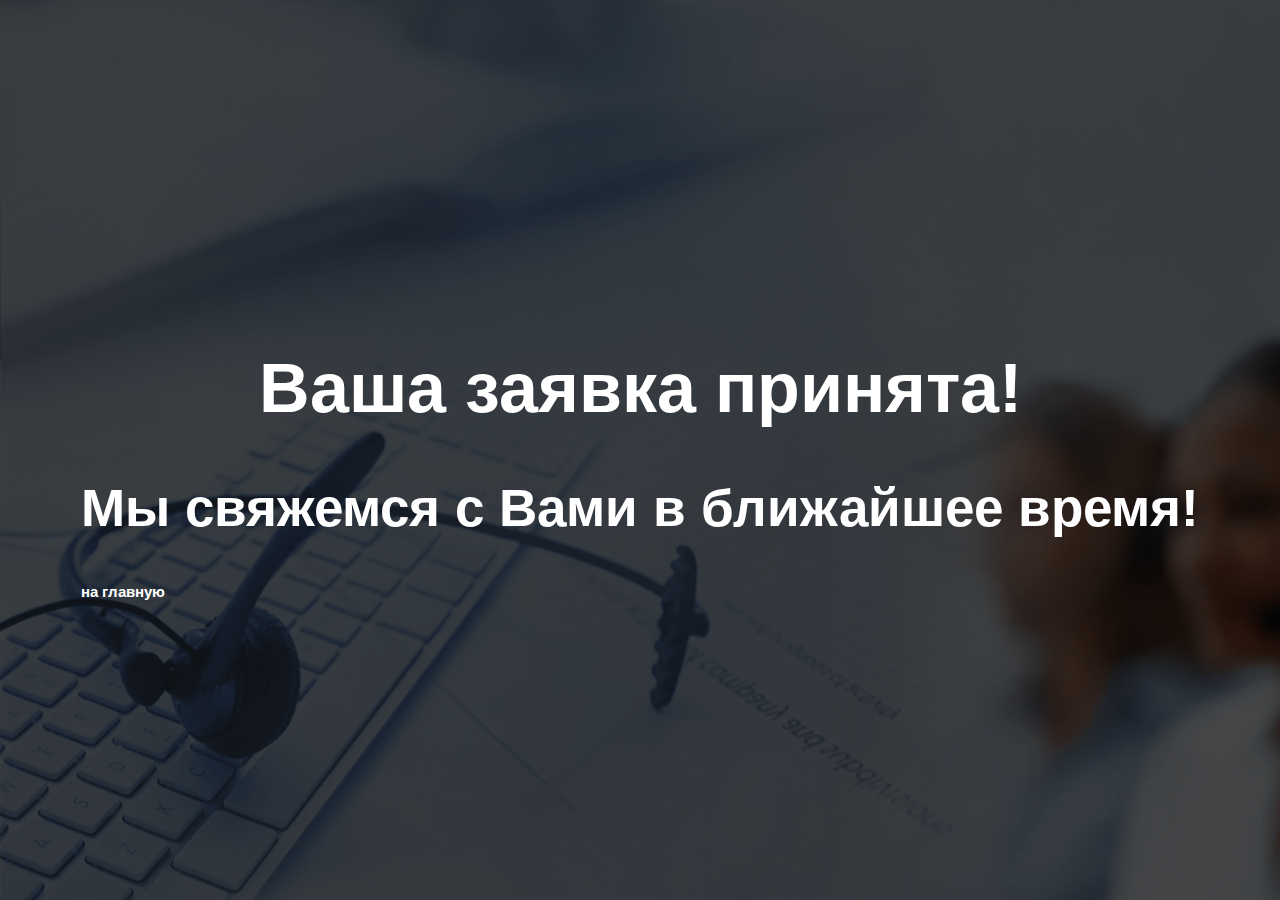
<file: thankyou.html>
<!DOCTYPE html>
<html lang="ru">
  <head>
    <meta charset="UTF-8">
    <meta name="viewport" content="width=device-width, initial-scale=1, shrink-to-fit=no">
    <title>Thankyou		</title>
    <link rel="stylesheet" href="https://use.fontawesome.com/releases/v5.1.0/css/all.css" integrity="sha384-lKuwvrZot6UHsBSfcMvOkWwlCMgc0TaWr+30HWe3a4ltaBwTZhyTEggF5tJv8tbt" crossorigin="anonymous">
    <link href="https://fonts.googleapis.com/css?family=Arimo:400,700&amp;amp;subset=cyrillic-ext" rel="stylesheet">
    <link rel="stylesheet" href="css/main.css">
    <link rel="shortcut icon" href="img/favicon.png" type="image/x-icon">
  </head>
  <body>
    <section class="page__block">
      <div class="page__block--text">
        <h1>Ваша заявка принята!</h1>
        <h2>Мы свяжемся с Вами в ближайшее время!</h2><a href="index.html">на главную</a>
      </div>
    </section>
    <script src="libs/jquery/jquery-3.0.0.min.js"></script>
  </body>
</html>
</file>
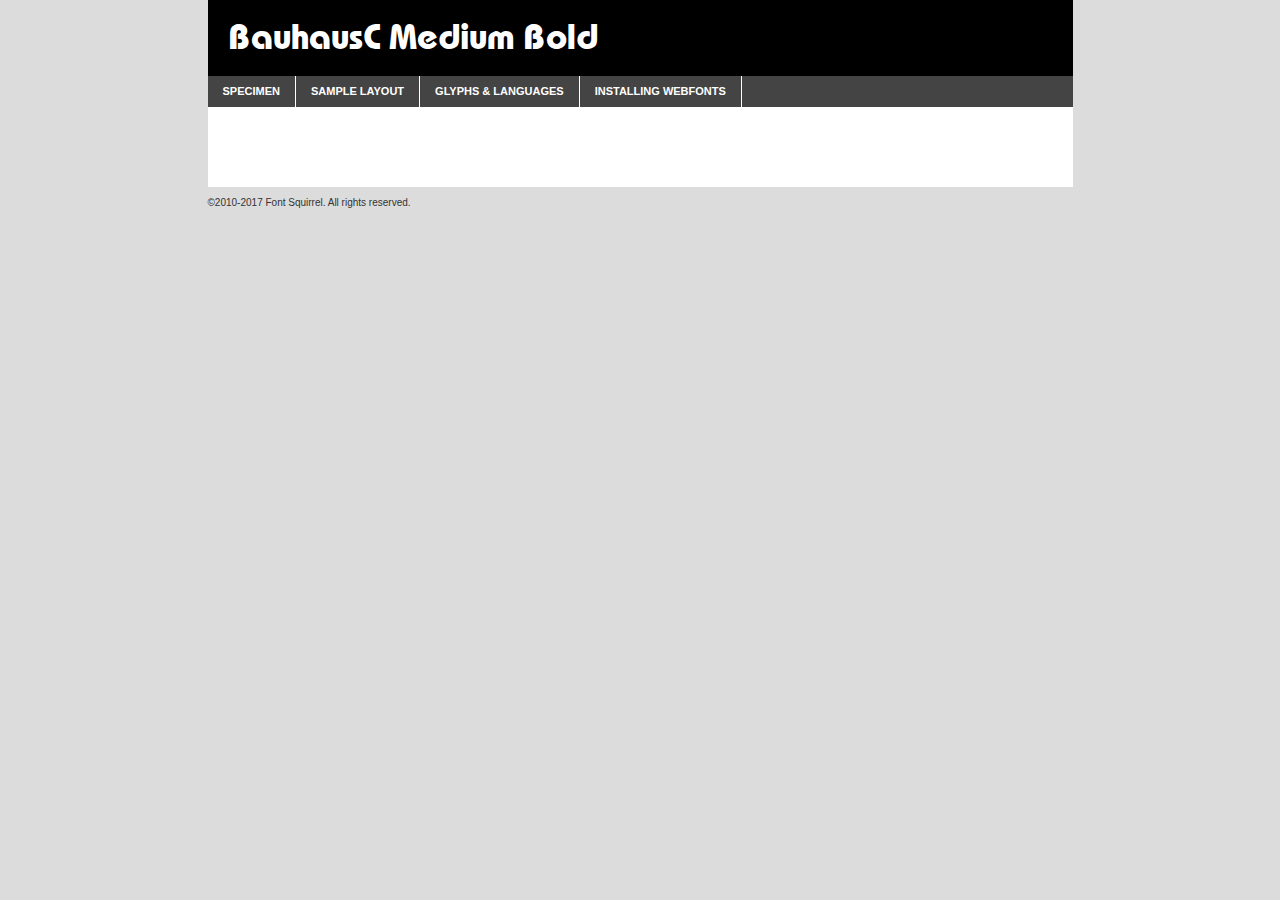
<file: font/BauhausC/bauhausc-medium-bold_6308-demo.html>
<!DOCTYPE html PUBLIC "-//W3C//DTD XHTML 1.0 Transitional//EN"
	"http://www.w3.org/TR/xhtml1/DTD/xhtml1-transitional.dtd">

<html xmlns="http://www.w3.org/1999/xhtml" xml:lang="en" lang="en">
<head>
	<meta http-equiv="Content-Type" content="text/html; charset=utf-8" />
	<script src="http://ajax.googleapis.com/ajax/libs/jquery/1.7.2/jquery.min.js" type="text/javascript" charset="utf-8"></script>
	<script type="text/javascript">
	(function($){$.fn.easyTabs=function(option){var param=jQuery.extend({fadeSpeed:"fast",defaultContent:1,activeClass:'active'},option);$(this).each(function(){var thisId="#"+this.id;if(param.defaultContent==''){param.defaultContent=1;}
	if(typeof param.defaultContent=="number")
	{var defaultTab=$(thisId+" .tabs li:eq("+(param.defaultContent-1)+") a").attr('href').substr(1);}else{var defaultTab=param.defaultContent;}
	$(thisId+" .tabs li a").each(function(){var tabToHide=$(this).attr('href').substr(1);$("#"+tabToHide).addClass('easytabs-tab-content');});hideAll();changeContent(defaultTab);function hideAll(){$(thisId+" .easytabs-tab-content").hide();}
	function changeContent(tabId){hideAll();$(thisId+" .tabs li").removeClass(param.activeClass);$(thisId+" .tabs li a[href=#"+tabId+"]").closest('li').addClass(param.activeClass);if(param.fadeSpeed!="none")
	{$(thisId+" #"+tabId).fadeIn(param.fadeSpeed);}else{$(thisId+" #"+tabId).show();}}
	$(thisId+" .tabs li").click(function(){var tabId=$(this).find('a').attr('href').substr(1);changeContent(tabId);return false;});});}})(jQuery);
	</script>
	<link rel="stylesheet" href="specimen_files/specimen_stylesheet.css" type="text/css" charset="utf-8" />
	<link rel="stylesheet" href="stylesheet.css" type="text/css" charset="utf-8" />

	<style type="text/css">
					body{
				font-family: 'bauhausc_mediumbold';
							}
		</style>

	<title>BauhausC Medium Bold Specimen</title>
	
	
	<script type="text/javascript" charset="utf-8">
		$(document).ready(function() {
			$('#container').easyTabs({defaultContent:1});
		});
	</script>
</head>

<body>
<div id="container">
	<div id="header">
		BauhausC Medium Bold	</div>
	<ul class="tabs">
		<li><a href="#specimen">Specimen</a></li>
		<li><a href="#layout">Sample Layout</a></li>
				<li><a href="#glyphs">Glyphs &amp; Languages</a></li>
		<li><a href="#installing">Installing Webfonts</a></li>
		
	</ul>
	
	<div id="main_content">

		
			<div id="specimen">
		
				<div class="section">
					<div class="grid12 firstcol">
						<div class="huge">AaBb</div>
					</div>
				</div>
		
				<div class="section">
					<div class="glyph_range">A&#x200B;B&#x200b;C&#x200b;D&#x200b;E&#x200b;F&#x200b;G&#x200b;H&#x200b;I&#x200b;J&#x200b;K&#x200b;L&#x200b;M&#x200b;N&#x200b;O&#x200b;P&#x200b;Q&#x200b;R&#x200b;S&#x200b;T&#x200b;U&#x200b;V&#x200b;W&#x200b;X&#x200b;Y&#x200b;Z&#x200b;a&#x200b;b&#x200b;c&#x200b;d&#x200b;e&#x200b;f&#x200b;g&#x200b;h&#x200b;i&#x200b;j&#x200b;k&#x200b;l&#x200b;m&#x200b;n&#x200b;o&#x200b;p&#x200b;q&#x200b;r&#x200b;s&#x200b;t&#x200b;u&#x200b;v&#x200b;w&#x200b;x&#x200b;y&#x200b;z&#x200b;1&#x200b;2&#x200b;3&#x200b;4&#x200b;5&#x200b;6&#x200b;7&#x200b;8&#x200b;9&#x200b;0&#x200b;&amp;&#x200b;.&#x200b;,&#x200b;?&#x200b;!&#x200b;&#64;&#x200b;(&#x200b;)&#x200b;#&#x200b;$&#x200b;%&#x200b;*&#x200b;+&#x200b;-&#x200b;=&#x200b;:&#x200b;;</div>
				</div>
				<div class="section">
					<div class="grid12 firstcol">
						<table class="sample_table">
							<tr><td>10</td><td class="size10">abcdefghijklmnopqrstuvwxyzABCDEFGHIJKLMNOPQRSTUVWXYZ0123456789abcdefghijklmnopqrstuvwxyzABCDEFGHIJKLMNOPQRSTUVWXYZ0123456789abcdefghijklmnopqrstuvwxyzABCDEFGHIJKLMNOPQRSTUVWXYZ</td></tr>
							<tr><td>11</td><td class="size11">abcdefghijklmnopqrstuvwxyzABCDEFGHIJKLMNOPQRSTUVWXYZ0123456789abcdefghijklmnopqrstuvwxyzABCDEFGHIJKLMNOPQRSTUVWXYZ0123456789abcdefghijklmnopqrstuvwxyzABCDEFGHIJKLMNOPQRSTUVWXYZ</td></tr>
							<tr><td>12</td><td class="size12">abcdefghijklmnopqrstuvwxyzABCDEFGHIJKLMNOPQRSTUVWXYZ0123456789abcdefghijklmnopqrstuvwxyzABCDEFGHIJKLMNOPQRSTUVWXYZ0123456789abcdefghijklmnopqrstuvwxyzABCDEFGHIJKLMNOPQRSTUVWXYZ</td></tr>
							<tr><td>13</td><td class="size13">abcdefghijklmnopqrstuvwxyzABCDEFGHIJKLMNOPQRSTUVWXYZ0123456789abcdefghijklmnopqrstuvwxyzABCDEFGHIJKLMNOPQRSTUVWXYZ0123456789abcdefghijklmnopqrstuvwxyzABCDEFGHIJKLMNOPQRSTUVWXYZ</td></tr>
							<tr><td>14</td><td class="size14">abcdefghijklmnopqrstuvwxyzABCDEFGHIJKLMNOPQRSTUVWXYZ0123456789abcdefghijklmnopqrstuvwxyzABCDEFGHIJKLMNOPQRSTUVWXYZ0123456789abcdefghijklmnopqrstuvwxyzABCDEFGHIJKLMNOPQRSTUVWXYZ</td></tr>
							<tr><td>16</td><td class="size16">abcdefghijklmnopqrstuvwxyzABCDEFGHIJKLMNOPQRSTUVWXYZ0123456789abcdefghijklmnopqrstuvwxyzABCDEFGHIJKLMNOPQRSTUVWXYZ</td></tr>
							<tr><td>18</td><td class="size18">abcdefghijklmnopqrstuvwxyzABCDEFGHIJKLMNOPQRSTUVWXYZ0123456789abcdefghijklmnopqrstuvwxyzABCDEFGHIJKLMNOPQRSTUVWXYZ</td></tr>
							<tr><td>20</td><td class="size20">abcdefghijklmnopqrstuvwxyzABCDEFGHIJKLMNOPQRSTUVWXYZ0123456789abcdefghijklmnopqrstuvwxyzABCDEFGHIJKLMNOPQRSTUVWXYZ</td></tr>
							<tr><td>24</td><td class="size24">abcdefghijklmnopqrstuvwxyzABCDEFGHIJKLMNOPQRSTUVWXYZ0123456789abcdefghijklmnopqrstuvwxyzABCDEFGHIJKLMNOPQRSTUVWXYZ</td></tr>
							<tr><td>30</td><td class="size30">abcdefghijklmnopqrstuvwxyzABCDEFGHIJKLMNOPQRSTUVWXYZ0123456789abcdefghijklmnopqrstuvwxyzABCDEFGHIJKLMNOPQRSTUVWXYZ</td></tr>
							<tr><td>36</td><td class="size36">abcdefghijklmnopqrstuvwxyzABCDEFGHIJKLMNOPQRSTUVWXYZ0123456789abcdefghijklmnopqrstuvwxyzABCDEFGHIJKLMNOPQRSTUVWXYZ</td></tr>
							<tr><td>48</td><td class="size48">abcdefghijklmnopqrstuvwxyzABCDEFGHIJKLMNOPQRSTUVWXYZ0123456789abcdefghijklmnopqrstuvwxyzABCDEFGHIJKLMNOPQRSTUVWXYZ</td></tr>
							<tr><td>60</td><td class="size60">abcdefghijklmnopqrstuvwxyzABCDEFGHIJKLMNOPQRSTUVWXYZ0123456789abcdefghijklmnopqrstuvwxyzABCDEFGHIJKLMNOPQRSTUVWXYZ</td></tr>
							<tr><td>72</td><td class="size72">abcdefghijklmnopqrstuvwxyzABCDEFGHIJKLMNOPQRSTUVWXYZ0123456789abcdefghijklmnopqrstuvwxyzABCDEFGHIJKLMNOPQRSTUVWXYZ</td></tr>
							<tr><td>90</td><td class="size90">abcdefghijklmnopqrstuvwxyzABCDEFGHIJKLMNOPQRSTUVWXYZ0123456789abcdefghijklmnopqrstuvwxyzABCDEFGHIJKLMNOPQRSTUVWXYZ</td></tr>
						</table>
				
					</div>
			
				</div>
		
		
		
								<div class="section" id="bodycomparison">


										<div id="xheight">
				<div class="fontbody">&#x25FC;&#x25FC;&#x25FC;&#x25FC;&#x25FC;&#x25FC;&#x25FC;&#x25FC;&#x25FC;&#x25FC;&#x25FC;&#x25FC;&#x25FC;&#x25FC;&#x25FC;&#x25FC;&#x25FC;&#x25FC;&#x25FC;&#x25FC;&#x25FC;&#x25FC;&#x25FC;&#x25FC;&#x25FC;&#x25FC;&#x25FC;&#x25FC;&#x25FC;&#x25FC;&#x25FC;&#x25FC;&#x25FC;&#x25FC;&#x25FC;&#x25FC;&#x25FC;&#x25FC;&#x25FC;&#x25FC;&#x25FC;&#x25FC;&#x25FC;&#x25FC;&#x25FC;&#x25FC;&#x25FC;&#x25FC;&#x25FC;&#x25FC;&#x25FC;&#x25FC;&#x25FC;&#x25FC;&#x25FC;&#x25FC;&#x25FC;&#x25FC;&#x25FC;&#x25FC;&#x25FC;&#x25FC;&#x25FC;&#x25FC;&#x25FC;&#x25FC;&#x25FC;&#x25FC;&#x25FC;&#x25FC;&#x25FC;&#x25FC;&#x25FC;&#x25FC;&#x25FC;&#x25FC;&#x25FC;&#x25FC;&#x25FC;&#x25FC;&#x25FC;&#x25FC;&#x25FC;&#x25FC;&#x25FC;&#x25FC;&#x25FC;&#x25FC;&#x25FC;&#x25FC;&#x25FC;&#x25FC;&#x25FC;&#x25FC;&#x25FC;&#x25FC;&#x25FC;&#x25FC;&#x25FC;body</div><div class="arialbody">body</div><div class="verdanabody">body</div><div class="georgiabody">body</div></div>
										<div class="fontbody" style="z-index:1">
											body<span>BauhausC Medium Bold</span>
										</div>
										<div class="arialbody" style="z-index:1">
											body<span>Arial</span>
										</div>
										<div class="verdanabody" style="z-index:1">
											body<span>Verdana</span>
										</div>
										<div class="georgiabody" style="z-index:1">
											body<span>Georgia</span>
										</div>



								</div>
		
		
				<div class="section psample psample_row1" id="">
					
					<div class="grid2 firstcol">
						<p class="size10"><span>10.</span>Aenean lacinia bibendum nulla sed consectetur. Fusce dapibus, tellus ac cursus commodo, tortor mauris condimentum nibh, ut fermentum massa justo sit amet risus. Nullam id dolor id nibh ultricies vehicula ut id elit. Cum sociis natoque penatibus et magnis dis parturient montes, nascetur ridiculus mus. Nulla vitae elit libero, a pharetra augue.</p>
			
					</div>
					<div class="grid3">
						<p class="size11"><span>11.</span>Aenean lacinia bibendum nulla sed consectetur. Fusce dapibus, tellus ac cursus commodo, tortor mauris condimentum nibh, ut fermentum massa justo sit amet risus. Nullam id dolor id nibh ultricies vehicula ut id elit. Cum sociis natoque penatibus et magnis dis parturient montes, nascetur ridiculus mus. Nulla vitae elit libero, a pharetra augue.</p>
			
					</div>
					<div class="grid3">
						<p class="size12"><span>12.</span>Aenean lacinia bibendum nulla sed consectetur. Fusce dapibus, tellus ac cursus commodo, tortor mauris condimentum nibh, ut fermentum massa justo sit amet risus. Nullam id dolor id nibh ultricies vehicula ut id elit. Cum sociis natoque penatibus et magnis dis parturient montes, nascetur ridiculus mus. Nulla vitae elit libero, a pharetra augue.</p>
			
					</div>
					<div class="grid4">
						<p class="size13"><span>13.</span>Aenean lacinia bibendum nulla sed consectetur. Fusce dapibus, tellus ac cursus commodo, tortor mauris condimentum nibh, ut fermentum massa justo sit amet risus. Nullam id dolor id nibh ultricies vehicula ut id elit. Cum sociis natoque penatibus et magnis dis parturient montes, nascetur ridiculus mus. Nulla vitae elit libero, a pharetra augue.</p>
			
					</div>
					<div class="white_blend"></div>
					
				</div>
				<div class="section psample psample_row2" id="">
					<div class="grid3 firstcol">
						<p class="size14"><span>14.</span>Aenean lacinia bibendum nulla sed consectetur. Fusce dapibus, tellus ac cursus commodo, tortor mauris condimentum nibh, ut fermentum massa justo sit amet risus. Nullam id dolor id nibh ultricies vehicula ut id elit. Cum sociis natoque penatibus et magnis dis parturient montes, nascetur ridiculus mus. Nulla vitae elit libero, a pharetra augue.</p>
			
					</div>
					<div class="grid4">
						<p class="size16"><span>16.</span>Aenean lacinia bibendum nulla sed consectetur. Fusce dapibus, tellus ac cursus commodo, tortor mauris condimentum nibh, ut fermentum massa justo sit amet risus. Nullam id dolor id nibh ultricies vehicula ut id elit. Cum sociis natoque penatibus et magnis dis parturient montes, nascetur ridiculus mus. Nulla vitae elit libero, a pharetra augue.</p>
			
					</div>
					<div class="grid5">
						<p class="size18"><span>18.</span>Aenean lacinia bibendum nulla sed consectetur. Fusce dapibus, tellus ac cursus commodo, tortor mauris condimentum nibh, ut fermentum massa justo sit amet risus. Nullam id dolor id nibh ultricies vehicula ut id elit. Cum sociis natoque penatibus et magnis dis parturient montes, nascetur ridiculus mus. Nulla vitae elit libero, a pharetra augue.</p>
			
					</div>

					<div class="white_blend"></div>

				</div>
				
				<div class="section psample psample_row3" id="">
					<div class="grid5 firstcol">
						<p class="size20"><span>20.</span>Aenean lacinia bibendum nulla sed consectetur. Fusce dapibus, tellus ac cursus commodo, tortor mauris condimentum nibh, ut fermentum massa justo sit amet risus. Nullam id dolor id nibh ultricies vehicula ut id elit. Cum sociis natoque penatibus et magnis dis parturient montes, nascetur ridiculus mus. Nulla vitae elit libero, a pharetra augue.</p>
					</div>
					<div class="grid7">
						<p class="size24"><span>24.</span>Aenean lacinia bibendum nulla sed consectetur. Fusce dapibus, tellus ac cursus commodo, tortor mauris condimentum nibh, ut fermentum massa justo sit amet risus. Nullam id dolor id nibh ultricies vehicula ut id elit. Cum sociis natoque penatibus et magnis dis parturient montes, nascetur ridiculus mus. Nulla vitae elit libero, a pharetra augue.</p>
					</div>
					
					<div class="white_blend"></div>
					
				</div>
				
				<div class="section psample psample_row4" id="">
					<div class="grid12 firstcol">
						<p class="size30"><span>30.</span>Aenean lacinia bibendum nulla sed consectetur. Fusce dapibus, tellus ac cursus commodo, tortor mauris condimentum nibh, ut fermentum massa justo sit amet risus. Nullam id dolor id nibh ultricies vehicula ut id elit. Cum sociis natoque penatibus et magnis dis parturient montes, nascetur ridiculus mus. Nulla vitae elit libero, a pharetra augue.</p>
					</div>
					<div class="white_blend"></div>
					
				</div>
				
				
				
				<div class="section psample psample_row1 fullreverse">
					<div class="grid2 firstcol">
						<p class="size10"><span>10.</span>Aenean lacinia bibendum nulla sed consectetur. Fusce dapibus, tellus ac cursus commodo, tortor mauris condimentum nibh, ut fermentum massa justo sit amet risus. Nullam id dolor id nibh ultricies vehicula ut id elit. Cum sociis natoque penatibus et magnis dis parturient montes, nascetur ridiculus mus. Nulla vitae elit libero, a pharetra augue.</p>
			
					</div>
					<div class="grid3">
						<p class="size11"><span>11.</span>Aenean lacinia bibendum nulla sed consectetur. Fusce dapibus, tellus ac cursus commodo, tortor mauris condimentum nibh, ut fermentum massa justo sit amet risus. Nullam id dolor id nibh ultricies vehicula ut id elit. Cum sociis natoque penatibus et magnis dis parturient montes, nascetur ridiculus mus. Nulla vitae elit libero, a pharetra augue.</p>
			
					</div>
					<div class="grid3">
						<p class="size12"><span>12.</span>Aenean lacinia bibendum nulla sed consectetur. Fusce dapibus, tellus ac cursus commodo, tortor mauris condimentum nibh, ut fermentum massa justo sit amet risus. Nullam id dolor id nibh ultricies vehicula ut id elit. Cum sociis natoque penatibus et magnis dis parturient montes, nascetur ridiculus mus. Nulla vitae elit libero, a pharetra augue.</p>
			
					</div>
					<div class="grid4">
						<p class="size13"><span>13.</span>Aenean lacinia bibendum nulla sed consectetur. Fusce dapibus, tellus ac cursus commodo, tortor mauris condimentum nibh, ut fermentum massa justo sit amet risus. Nullam id dolor id nibh ultricies vehicula ut id elit. Cum sociis natoque penatibus et magnis dis parturient montes, nascetur ridiculus mus. Nulla vitae elit libero, a pharetra augue.</p>
			
					</div>
					<div class="black_blend"></div>
					
				</div>
				
				<div class="section psample psample_row2 fullreverse">
					<div class="grid3 firstcol">
						<p class="size14"><span>14.</span>Aenean lacinia bibendum nulla sed consectetur. Fusce dapibus, tellus ac cursus commodo, tortor mauris condimentum nibh, ut fermentum massa justo sit amet risus. Nullam id dolor id nibh ultricies vehicula ut id elit. Cum sociis natoque penatibus et magnis dis parturient montes, nascetur ridiculus mus. Nulla vitae elit libero, a pharetra augue.</p>
			
					</div>
					<div class="grid4">
						<p class="size16"><span>16.</span>Aenean lacinia bibendum nulla sed consectetur. Fusce dapibus, tellus ac cursus commodo, tortor mauris condimentum nibh, ut fermentum massa justo sit amet risus. Nullam id dolor id nibh ultricies vehicula ut id elit. Cum sociis natoque penatibus et magnis dis parturient montes, nascetur ridiculus mus. Nulla vitae elit libero, a pharetra augue.</p>
			
					</div>
					<div class="grid5">
						<p class="size18"><span>18.</span>Aenean lacinia bibendum nulla sed consectetur. Fusce dapibus, tellus ac cursus commodo, tortor mauris condimentum nibh, ut fermentum massa justo sit amet risus. Nullam id dolor id nibh ultricies vehicula ut id elit. Cum sociis natoque penatibus et magnis dis parturient montes, nascetur ridiculus mus. Nulla vitae elit libero, a pharetra augue.</p>
			
					</div>
					<div class="black_blend"></div>

				</div>
				
				<div class="section psample fullreverse psample_row3" id="">
					<div class="grid5 firstcol">
						<p class="size20"><span>20.</span>Aenean lacinia bibendum nulla sed consectetur. Fusce dapibus, tellus ac cursus commodo, tortor mauris condimentum nibh, ut fermentum massa justo sit amet risus. Nullam id dolor id nibh ultricies vehicula ut id elit. Cum sociis natoque penatibus et magnis dis parturient montes, nascetur ridiculus mus. Nulla vitae elit libero, a pharetra augue.</p>
					</div>
					<div class="grid7">
						<p class="size24"><span>24.</span>Aenean lacinia bibendum nulla sed consectetur. Fusce dapibus, tellus ac cursus commodo, tortor mauris condimentum nibh, ut fermentum massa justo sit amet risus. Nullam id dolor id nibh ultricies vehicula ut id elit. Cum sociis natoque penatibus et magnis dis parturient montes, nascetur ridiculus mus. Nulla vitae elit libero, a pharetra augue.</p>
					</div>
					
					<div class="black_blend"></div>
					
				</div>
				
				<div class="section psample fullreverse psample_row4" id="" style="border-bottom: 20px #000 solid;">
					<div class="grid12 firstcol">
						<p class="size30"><span>30.</span>Aenean lacinia bibendum nulla sed consectetur. Fusce dapibus, tellus ac cursus commodo, tortor mauris condimentum nibh, ut fermentum massa justo sit amet risus. Nullam id dolor id nibh ultricies vehicula ut id elit. Cum sociis natoque penatibus et magnis dis parturient montes, nascetur ridiculus mus. Nulla vitae elit libero, a pharetra augue.</p>
					</div>
					<div class="black_blend"></div>
					
				</div>
				
				
				
				
			</div>
			
			<div id="layout">
				
				<div class="section">
					
					<div class="grid12 firstcol">
						<h1>Lorem Ipsum Dolor</h1>
						<h2>Etiam porta sem malesuada magna mollis euismod</h2>
						
						<p class="byline">By <a href="#link">Aenean Lacinia</a></p>
					</div>
				</div>
				<div class="section">
					<div class="grid8 firstcol">
						<p class="large">Donec sed odio dui. Morbi leo risus, porta ac consectetur ac, vestibulum at eros. Fusce dapibus, tellus ac cursus commodo, tortor mauris condimentum nibh, ut fermentum massa justo sit amet risus. </p>

						
						<h3>Pellentesque ornare sem</h3>

						<p>Maecenas sed diam eget risus varius blandit sit amet non magna. Maecenas faucibus mollis interdum. Donec ullamcorper nulla non metus auctor fringilla. Nullam id dolor id nibh ultricies vehicula ut id elit. Nullam id dolor id nibh ultricies vehicula ut id elit. </p>

						<p>Aenean eu leo quam. Pellentesque ornare sem lacinia quam venenatis vestibulum. Lorem ipsum dolor sit amet, consectetur adipiscing elit. Cum sociis natoque penatibus et magnis dis parturient montes, nascetur ridiculus mus. </p>

						<p>Nulla vitae elit libero, a pharetra augue. Praesent commodo cursus magna, vel scelerisque nisl consectetur et. Aenean lacinia bibendum nulla sed consectetur. </p>

						<p>Nullam quis risus eget urna mollis ornare vel eu leo. Nullam quis risus eget urna mollis ornare vel eu leo. Maecenas sed diam eget risus varius blandit sit amet non magna. Donec ullamcorper nulla non metus auctor fringilla. </p>

						<h3>Cras mattis consectetur</h3>

						<p>Aenean eu leo quam. Pellentesque ornare sem lacinia quam venenatis vestibulum. Aenean lacinia bibendum nulla sed consectetur. Integer posuere erat a ante venenatis dapibus posuere velit aliquet. Cras mattis consectetur purus sit amet fermentum. </p>

						<p>Nullam id dolor id nibh ultricies vehicula ut id elit. Nullam quis risus eget urna mollis ornare vel eu leo. Cras mattis consectetur purus sit amet fermentum.</p>
					</div>
					
					<div class="grid4 sidebar">
						
						<div class="box reverse">
							<p class="last">Nullam quis risus eget urna mollis ornare vel eu leo. Donec ullamcorper nulla non metus auctor fringilla. Cras mattis consectetur purus sit amet fermentum. Sed posuere consectetur est at lobortis. Lorem ipsum dolor sit amet, consectetur adipiscing elit. </p>
						</div>
						
						<p class="caption">Maecenas sed diam eget risus varius.</p>

						<p>Vestibulum id ligula porta felis euismod semper. Integer posuere erat a ante venenatis dapibus posuere velit aliquet. Vestibulum id ligula porta felis euismod semper. Sed posuere consectetur est at lobortis. Maecenas sed diam eget risus varius blandit sit amet non magna. Fusce dapibus, tellus ac cursus commodo, tortor mauris condimentum nibh, ut fermentum massa justo sit amet risus. </p>

					

						<p>Duis mollis, est non commodo luctus, nisi erat porttitor ligula, eget lacinia odio sem nec elit. Aenean lacinia bibendum nulla sed consectetur. Vivamus sagittis lacus vel augue laoreet rutrum faucibus dolor auctor. Aenean lacinia bibendum nulla sed consectetur. Nullam quis risus eget urna mollis ornare vel eu leo. </p>

						<p>Praesent commodo cursus magna, vel scelerisque nisl consectetur et. Donec ullamcorper nulla non metus auctor fringilla. Maecenas faucibus mollis interdum. Fusce dapibus, tellus ac cursus commodo, tortor mauris condimentum nibh, ut fermentum massa justo sit amet risus. </p>

					</div>
				</div>
				
			</div>


			



		<div id="glyphs">
			<div class="section">
				<div class="grid12 firstcol">
			
				<h1>Language Support</h1>
				<p>The subset of BauhausC Medium Bold in this kit supports the following languages:<br />
			
					Cyrillic, English, Arrernte, Bislama, Cebuano, Fijian, Gilbertese, Hmong, Ibanag, Iloko_ilokano, Interglossa_glosa, Interlingua, Lojban, Norfolk_pitcairnese, Oromo, Rotokas, Seychelles_creole, Shona, Somali, Southern_ndebele, Swahili, Swati_swazi, Tok_pisin, Warlpiri, Xhosa, Zulu, Latinbasic, Ubasic, Demo				</p>
				<h1>Glyph Chart</h1>
				<p>The subset of BauhausC Medium Bold in this kit includes all the glyphs listed below. Unicode entities are included above each glyph to help you insert individual characters into your layout.</p>
				<div id="glyph_chart">
			
																				 <div><p>&amp;#32;</p>&#32;</div>
																				 <div><p>&amp;#33;</p>&#33;</div>
																				 <div><p>&amp;#34;</p>&#34;</div>
																				 <div><p>&amp;#35;</p>&#35;</div>
																				 <div><p>&amp;#36;</p>&#36;</div>
																				 <div><p>&amp;#37;</p>&#37;</div>
																				 <div><p>&amp;#38;</p>&#38;</div>
																				 <div><p>&amp;#39;</p>&#39;</div>
																				 <div><p>&amp;#40;</p>&#40;</div>
																				 <div><p>&amp;#41;</p>&#41;</div>
																				 <div><p>&amp;#42;</p>&#42;</div>
																				 <div><p>&amp;#43;</p>&#43;</div>
																				 <div><p>&amp;#44;</p>&#44;</div>
																				 <div><p>&amp;#45;</p>&#45;</div>
																				 <div><p>&amp;#46;</p>&#46;</div>
																				 <div><p>&amp;#47;</p>&#47;</div>
																				 <div><p>&amp;#48;</p>&#48;</div>
																				 <div><p>&amp;#49;</p>&#49;</div>
																				 <div><p>&amp;#50;</p>&#50;</div>
																				 <div><p>&amp;#51;</p>&#51;</div>
																				 <div><p>&amp;#52;</p>&#52;</div>
																				 <div><p>&amp;#53;</p>&#53;</div>
																				 <div><p>&amp;#54;</p>&#54;</div>
																				 <div><p>&amp;#55;</p>&#55;</div>
																				 <div><p>&amp;#56;</p>&#56;</div>
																				 <div><p>&amp;#57;</p>&#57;</div>
																				 <div><p>&amp;#58;</p>&#58;</div>
																				 <div><p>&amp;#59;</p>&#59;</div>
																				 <div><p>&amp;#60;</p>&#60;</div>
																				 <div><p>&amp;#61;</p>&#61;</div>
																				 <div><p>&amp;#62;</p>&#62;</div>
																				 <div><p>&amp;#63;</p>&#63;</div>
																				 <div><p>&amp;#64;</p>&#64;</div>
																				 <div><p>&amp;#65;</p>&#65;</div>
																				 <div><p>&amp;#66;</p>&#66;</div>
																				 <div><p>&amp;#67;</p>&#67;</div>
																				 <div><p>&amp;#68;</p>&#68;</div>
																				 <div><p>&amp;#69;</p>&#69;</div>
																				 <div><p>&amp;#70;</p>&#70;</div>
																				 <div><p>&amp;#71;</p>&#71;</div>
																				 <div><p>&amp;#72;</p>&#72;</div>
																				 <div><p>&amp;#73;</p>&#73;</div>
																				 <div><p>&amp;#74;</p>&#74;</div>
																				 <div><p>&amp;#75;</p>&#75;</div>
																				 <div><p>&amp;#76;</p>&#76;</div>
																				 <div><p>&amp;#77;</p>&#77;</div>
																				 <div><p>&amp;#78;</p>&#78;</div>
																				 <div><p>&amp;#79;</p>&#79;</div>
																				 <div><p>&amp;#80;</p>&#80;</div>
																				 <div><p>&amp;#81;</p>&#81;</div>
																				 <div><p>&amp;#82;</p>&#82;</div>
																				 <div><p>&amp;#83;</p>&#83;</div>
																				 <div><p>&amp;#84;</p>&#84;</div>
																				 <div><p>&amp;#85;</p>&#85;</div>
																				 <div><p>&amp;#86;</p>&#86;</div>
																				 <div><p>&amp;#87;</p>&#87;</div>
																				 <div><p>&amp;#88;</p>&#88;</div>
																				 <div><p>&amp;#89;</p>&#89;</div>
																				 <div><p>&amp;#90;</p>&#90;</div>
																				 <div><p>&amp;#91;</p>&#91;</div>
																				 <div><p>&amp;#92;</p>&#92;</div>
																				 <div><p>&amp;#93;</p>&#93;</div>
																				 <div><p>&amp;#94;</p>&#94;</div>
																				 <div><p>&amp;#95;</p>&#95;</div>
																				 <div><p>&amp;#96;</p>&#96;</div>
																				 <div><p>&amp;#97;</p>&#97;</div>
																				 <div><p>&amp;#98;</p>&#98;</div>
																				 <div><p>&amp;#99;</p>&#99;</div>
																				 <div><p>&amp;#100;</p>&#100;</div>
																				 <div><p>&amp;#101;</p>&#101;</div>
																				 <div><p>&amp;#102;</p>&#102;</div>
																				 <div><p>&amp;#103;</p>&#103;</div>
																				 <div><p>&amp;#104;</p>&#104;</div>
																				 <div><p>&amp;#105;</p>&#105;</div>
																				 <div><p>&amp;#106;</p>&#106;</div>
																				 <div><p>&amp;#107;</p>&#107;</div>
																				 <div><p>&amp;#108;</p>&#108;</div>
																				 <div><p>&amp;#109;</p>&#109;</div>
																				 <div><p>&amp;#110;</p>&#110;</div>
																				 <div><p>&amp;#111;</p>&#111;</div>
																				 <div><p>&amp;#112;</p>&#112;</div>
																				 <div><p>&amp;#113;</p>&#113;</div>
																				 <div><p>&amp;#114;</p>&#114;</div>
																				 <div><p>&amp;#115;</p>&#115;</div>
																				 <div><p>&amp;#116;</p>&#116;</div>
																				 <div><p>&amp;#117;</p>&#117;</div>
																				 <div><p>&amp;#118;</p>&#118;</div>
																				 <div><p>&amp;#119;</p>&#119;</div>
																				 <div><p>&amp;#120;</p>&#120;</div>
																				 <div><p>&amp;#121;</p>&#121;</div>
																				 <div><p>&amp;#122;</p>&#122;</div>
																				 <div><p>&amp;#123;</p>&#123;</div>
																				 <div><p>&amp;#124;</p>&#124;</div>
																				 <div><p>&amp;#125;</p>&#125;</div>
																				 <div><p>&amp;#126;</p>&#126;</div>
																				 <div><p>&amp;#160;</p>&#160;</div>
																				 <div><p>&amp;#169;</p>&#169;</div>
																				 <div><p>&amp;#171;</p>&#171;</div>
																				 <div><p>&amp;#173;</p>&#173;</div>
																				 <div><p>&amp;#174;</p>&#174;</div>
																				 <div><p>&amp;#187;</p>&#187;</div>
																				 <div><p>&amp;#1025;</p>&#1025;</div>
																				 <div><p>&amp;#1026;</p>&#1026;</div>
																				 <div><p>&amp;#1027;</p>&#1027;</div>
																				 <div><p>&amp;#1028;</p>&#1028;</div>
																				 <div><p>&amp;#1029;</p>&#1029;</div>
																				 <div><p>&amp;#1030;</p>&#1030;</div>
																				 <div><p>&amp;#1031;</p>&#1031;</div>
																				 <div><p>&amp;#1032;</p>&#1032;</div>
																				 <div><p>&amp;#1033;</p>&#1033;</div>
																				 <div><p>&amp;#1034;</p>&#1034;</div>
																				 <div><p>&amp;#1035;</p>&#1035;</div>
																				 <div><p>&amp;#1036;</p>&#1036;</div>
																				 <div><p>&amp;#1038;</p>&#1038;</div>
																				 <div><p>&amp;#1039;</p>&#1039;</div>
																				 <div><p>&amp;#1040;</p>&#1040;</div>
																				 <div><p>&amp;#1041;</p>&#1041;</div>
																				 <div><p>&amp;#1042;</p>&#1042;</div>
																				 <div><p>&amp;#1043;</p>&#1043;</div>
																				 <div><p>&amp;#1044;</p>&#1044;</div>
																				 <div><p>&amp;#1045;</p>&#1045;</div>
																				 <div><p>&amp;#1046;</p>&#1046;</div>
																				 <div><p>&amp;#1047;</p>&#1047;</div>
																				 <div><p>&amp;#1048;</p>&#1048;</div>
																				 <div><p>&amp;#1049;</p>&#1049;</div>
																				 <div><p>&amp;#1050;</p>&#1050;</div>
																				 <div><p>&amp;#1051;</p>&#1051;</div>
																				 <div><p>&amp;#1052;</p>&#1052;</div>
																				 <div><p>&amp;#1053;</p>&#1053;</div>
																				 <div><p>&amp;#1054;</p>&#1054;</div>
																				 <div><p>&amp;#1055;</p>&#1055;</div>
																				 <div><p>&amp;#1056;</p>&#1056;</div>
																				 <div><p>&amp;#1057;</p>&#1057;</div>
																				 <div><p>&amp;#1058;</p>&#1058;</div>
																				 <div><p>&amp;#1059;</p>&#1059;</div>
																				 <div><p>&amp;#1060;</p>&#1060;</div>
																				 <div><p>&amp;#1061;</p>&#1061;</div>
																				 <div><p>&amp;#1062;</p>&#1062;</div>
																				 <div><p>&amp;#1063;</p>&#1063;</div>
																				 <div><p>&amp;#1064;</p>&#1064;</div>
																				 <div><p>&amp;#1065;</p>&#1065;</div>
																				 <div><p>&amp;#1066;</p>&#1066;</div>
																				 <div><p>&amp;#1067;</p>&#1067;</div>
																				 <div><p>&amp;#1068;</p>&#1068;</div>
																				 <div><p>&amp;#1069;</p>&#1069;</div>
																				 <div><p>&amp;#1070;</p>&#1070;</div>
																				 <div><p>&amp;#1071;</p>&#1071;</div>
																				 <div><p>&amp;#1072;</p>&#1072;</div>
																				 <div><p>&amp;#1073;</p>&#1073;</div>
																				 <div><p>&amp;#1074;</p>&#1074;</div>
																				 <div><p>&amp;#1075;</p>&#1075;</div>
																				 <div><p>&amp;#1076;</p>&#1076;</div>
																				 <div><p>&amp;#1077;</p>&#1077;</div>
																				 <div><p>&amp;#1078;</p>&#1078;</div>
																				 <div><p>&amp;#1079;</p>&#1079;</div>
																				 <div><p>&amp;#1080;</p>&#1080;</div>
																				 <div><p>&amp;#1081;</p>&#1081;</div>
																				 <div><p>&amp;#1082;</p>&#1082;</div>
																				 <div><p>&amp;#1083;</p>&#1083;</div>
																				 <div><p>&amp;#1084;</p>&#1084;</div>
																				 <div><p>&amp;#1085;</p>&#1085;</div>
																				 <div><p>&amp;#1086;</p>&#1086;</div>
																				 <div><p>&amp;#1087;</p>&#1087;</div>
																				 <div><p>&amp;#1088;</p>&#1088;</div>
																				 <div><p>&amp;#1089;</p>&#1089;</div>
																				 <div><p>&amp;#1090;</p>&#1090;</div>
																				 <div><p>&amp;#1091;</p>&#1091;</div>
																				 <div><p>&amp;#1092;</p>&#1092;</div>
																				 <div><p>&amp;#1093;</p>&#1093;</div>
																				 <div><p>&amp;#1094;</p>&#1094;</div>
																				 <div><p>&amp;#1095;</p>&#1095;</div>
																				 <div><p>&amp;#1096;</p>&#1096;</div>
																				 <div><p>&amp;#1097;</p>&#1097;</div>
																				 <div><p>&amp;#1098;</p>&#1098;</div>
																				 <div><p>&amp;#1099;</p>&#1099;</div>
																				 <div><p>&amp;#1100;</p>&#1100;</div>
																				 <div><p>&amp;#1101;</p>&#1101;</div>
																				 <div><p>&amp;#1102;</p>&#1102;</div>
																				 <div><p>&amp;#1103;</p>&#1103;</div>
																				 <div><p>&amp;#1105;</p>&#1105;</div>
																				 <div><p>&amp;#1106;</p>&#1106;</div>
																				 <div><p>&amp;#1107;</p>&#1107;</div>
																				 <div><p>&amp;#1108;</p>&#1108;</div>
																				 <div><p>&amp;#1109;</p>&#1109;</div>
																				 <div><p>&amp;#1110;</p>&#1110;</div>
																				 <div><p>&amp;#1111;</p>&#1111;</div>
																				 <div><p>&amp;#1112;</p>&#1112;</div>
																				 <div><p>&amp;#1113;</p>&#1113;</div>
																				 <div><p>&amp;#1114;</p>&#1114;</div>
																				 <div><p>&amp;#1115;</p>&#1115;</div>
																				 <div><p>&amp;#1116;</p>&#1116;</div>
																				 <div><p>&amp;#1118;</p>&#1118;</div>
																				 <div><p>&amp;#1119;</p>&#1119;</div>
																				 <div><p>&amp;#1168;</p>&#1168;</div>
																				 <div><p>&amp;#1169;</p>&#1169;</div>
																				 <div><p>&amp;#8192;</p>&#8192;</div>
																				 <div><p>&amp;#8193;</p>&#8193;</div>
																				 <div><p>&amp;#8194;</p>&#8194;</div>
																				 <div><p>&amp;#8195;</p>&#8195;</div>
																				 <div><p>&amp;#8196;</p>&#8196;</div>
																				 <div><p>&amp;#8197;</p>&#8197;</div>
																				 <div><p>&amp;#8198;</p>&#8198;</div>
																				 <div><p>&amp;#8199;</p>&#8199;</div>
																				 <div><p>&amp;#8200;</p>&#8200;</div>
																				 <div><p>&amp;#8201;</p>&#8201;</div>
																				 <div><p>&amp;#8202;</p>&#8202;</div>
																				 <div><p>&amp;#8208;</p>&#8208;</div>
																				 <div><p>&amp;#8209;</p>&#8209;</div>
																				 <div><p>&amp;#8210;</p>&#8210;</div>
																				 <div><p>&amp;#8211;</p>&#8211;</div>
																				 <div><p>&amp;#8212;</p>&#8212;</div>
																				 <div><p>&amp;#8216;</p>&#8216;</div>
																				 <div><p>&amp;#8217;</p>&#8217;</div>
																				 <div><p>&amp;#8218;</p>&#8218;</div>
																				 <div><p>&amp;#8220;</p>&#8220;</div>
																				 <div><p>&amp;#8221;</p>&#8221;</div>
																				 <div><p>&amp;#8222;</p>&#8222;</div>
																				 <div><p>&amp;#8230;</p>&#8230;</div>
																				 <div><p>&amp;#8239;</p>&#8239;</div>
																				 <div><p>&amp;#8287;</p>&#8287;</div>
																				 <div><p>&amp;#8364;</p>&#8364;</div>
																				 <div><p>&amp;#8482;</p>&#8482;</div>
																				 <div><p>&amp;#9724;</p>&#9724;</div>
																																																</div>	
				</div>
		
		
			</div>
		</div>
		
		
		<div id="specs">
			
		</div>
	
		<div id="installing">
			<div class="section">
				<div class="grid7 firstcol">
					<h1>Installing Webfonts</h1>
					
					<p>Webfonts are supported by all major browser platforms but not all in the same way. There are currently four different font formats that must be included in order to target all browsers. This includes TTF, WOFF, EOT and SVG.</p>
					
					<h2>1. Upload your webfonts</h2>
					<p>You must upload your webfont kit to your website. They should be in or near the same directory as your CSS files.</p>
					
					<h2>2. Include the webfont stylesheet</h2>
					<p>A special CSS @font-face declaration helps the various browsers select the appropriate font it needs without causing you a bunch of headaches. Learn more about this syntax by reading the <a href="https://www.fontspring.com/blog/further-hardening-of-the-bulletproof-syntax">Fontspring blog post</a> about it. The code for it is as follows:</p>


<code>
@font-face{ 
	font-family: 'MyWebFont';
	src: url('WebFont.eot');
	src: url('WebFont.eot?#iefix') format('embedded-opentype'),
	     url('WebFont.woff') format('woff'),
	     url('WebFont.ttf') format('truetype'),
	     url('WebFont.svg#webfont') format('svg');
}
</code>

	<p>We've already gone ahead and generated the code for you. All you have to do is link to the stylesheet in your HTML, like this:</p>
	<code>&lt;link rel=&quot;stylesheet&quot; href=&quot;stylesheet.css&quot; type=&quot;text/css&quot; charset=&quot;utf-8&quot; /&gt;</code>

					<h2>3. Modify your own stylesheet</h2>
					<p>To take advantage of your new fonts, you must tell your stylesheet to use them. Look at the original @font-face declaration above and find the property called "font-family." The name linked there will be what you use to reference the font. Prepend that webfont name to the font stack in the "font-family" property, inside the selector you want to change. For example:</p>
<code>p { font-family: 'WebFont', Arial, sans-serif; }</code>

<h2>4. Test</h2>
<p>Getting webfonts to work cross-browser <em>can</em> be tricky. Use the information in the sidebar to help you if you find that fonts aren't loading in a particular browser.</p>
				</div>
				
				<div class="grid5 sidebar">
					<div class="box">
						<h2>Troubleshooting<br />Font-Face Problems</h2>
						<p>Having trouble getting your webfonts to load in your new website? Here are some tips to sort out what might be the problem.</p>

						<h3>Fonts not showing in any browser</h3>

						<p>This sounds like you need to work on the plumbing. You either did not upload the fonts to the correct directory, or you did not link the fonts properly in the CSS. If you've confirmed that all this is correct and you still have a problem, take a look at your .htaccess file and see if requests are getting intercepted.</p>

						<h3>Fonts not loading in iPhone or iPad</h3>

						<p>The most common problem here is that you are serving the fonts from an IIS server. IIS refuses to serve files that have unknown MIME types. If that is the case, you must set the MIME type for SVG to "image/svg+xml" in the server settings. Follow these instructions from Microsoft if you need help.</p>

						<h3>Fonts not loading in Firefox</h3>

						<p>The primary reason for this failure? You are still using a version Firefox older than 3.5. So upgrade already! If that isn't it, then you are very likely serving fonts from a different domain. Firefox requires that all font assets be served from the same domain. Lastly it is possible that you need to add WOFF to your list of MIME types (if you are serving via IIS.)</p>

						<h3>Fonts not loading in IE</h3>

						<p>Are you looking at Internet Explorer on an actual Windows machine or are you cheating by using a service like Adobe BrowserLab? Many of these screenshot services do not render @font-face for IE. Best to test it on a real machine.</p>

						<h3>Fonts not loading in IE9</h3>

						<p>IE9, like Firefox, requires that fonts be served from the same domain as the website. Make sure that is the case.</p>
					</div>
				</div>
			</div>
			
		</div>
	
	</div>
	<div id="footer">
		<p>&copy;2010-2017 Font Squirrel. All rights reserved.</p>
	</div>
</div>
</body>
</html>
</file>
<file: css/main.css>
* {
  -webkit-box-sizing: border-box;
  box-sizing: border-box;
}
html,
body {
  width: 100%;
  margin: 0;
  padding: 0;
  font-size: 16px;
  font-family: 'Arimo', sans-serif;
}
.paragraf {
  font-size: 1em;
  line-height: 1.3;
  font-weight: 700;
  text-transform: uppercase;
}
@media (min-width: 1600px) {
  .paragraf {
    font-size: 36px;
  }
}
section {
  position: relative;
}
.color-green {
  color: #9fc428;
}
.color-white {
  color: #fff;
}
img {
  max-width: 100%;
}
.bg-imag {
  background-size: cover;
  background-repeat: no-repeat;
  background-position: center;
}
/*fon icons*/
.timeLine-fon1 {
  position: absolute;
  top: 25%;
  left: 10%;
}
.timeLine-fon11 {
  position: absolute;
  top: 5%;
  left: 23%;
}
.timeLine-fon12 {
  position: absolute;
  top: 70%;
  left: 3%;
}
.timeLine-fon2 {
  position: absolute;
  top: 50%;
  left: 15%;
}
.timeLine-fon3 {
  position: absolute;
  top: 30%;
  right: 8%;
}
.timeLine-fon4 {
  position: absolute;
  bottom: 25%;
  right: 8%;
}
.timeLine-fon14 {
  position: absolute;
  top: 5%;
  left: 7%;
}
.timeLine-fon5 {
  position: absolute;
  bottom: 55%;
  right: 15%;
}
.timeLine-fon15 {
  position: absolute;
  bottom: 25%;
  right: 15%;
}
.timeLine-fon6 {
  position: absolute;
  top: 25%;
  left: 2%;
}
.timeLine-fon7 {
  position: absolute;
  top: 80%;
  left: 10%;
}
.timeLine-fon8 {
  position: absolute;
  top: 20%;
  right: 8%;
}
.timeLine-fon9 {
  position: absolute;
  bottom: 11%;
  right: 14%;
}
.timeLine-fon10 {
  position: absolute;
  bottom: 35%;
  right: 50%;
}
.timeLine-fon21 {
  position: absolute;
  top: 45%;
  left: 5%;
}
.timeLine-fon22 {
  position: absolute;
  top: 15%;
  right: 10%;
}
.timeLine-fon23 {
  position: absolute;
  bottom: 34%;
  right: 8%;
}
/*кнопка вверх*/
#back-top {
  position: fixed;
  z-index: 10;
  bottom: 30px;
  right: 50px;
}
#back-top a {
  display: block;
  text-align: center;
  font: 12px Arial, Verdana, Tahoma, sans-serif;
  text-transform: uppercase;
  text-decoration: none;
  color: #fff;
}
#back-top a:hover {
  color: red;
}
#back-top span {
  display: none;
  text-align: center;
  width: 47px;
  height: 47px;
  display: block;
  margin-bottom: 7px;
}
#back-top span i {
  color: #99cc33;
  font-size: 46px;
  font-weight: 700;
}
/* конец кнопка вверх*/
.header {
  position: relative;
  width: 100%;
  height: 100vh;
  background-color: #000;
  background: url('../img/bg/header.jpg');
  background-size: cover;
  background-repeat: no-repeat;
  background-position: center;
}
.menu {
  position: absolute;
  left: 20%;
  top: 0;
  width: 4px;
  height: 100vh;
  background-color: #fff;
}
.menu-icon {
  width: 40px;
  height: 40px;
  border-radius: 50%;
  border: 4px solid #9fc428;
  border: 4px solid #fff;
  display: -moz-flex;
  display: -ms-flex;
  display: -o-flex;
  display: -webkit-box;
  display: -ms-flexbox;
  display: flex;
  position: absolute;
  top: 40px;
  left: -18px;
  -webkit-box-pack: center;
  -ms-flex-pack: center;
  justify-content: center;
  -webkit-box-align: center;
  -ms-flex-align: center;
  align-items: center;
  background-color: #575757;
  cursor: pointer;
}
@media (min-width: 768px) {
  .menu-icon {
    top: 75px;
    width: 44px;
    height: 44px;
    left: -20px;
  }
}
.menu:hover {
  background-color: #9fc428;
}
.menu:hover .menu-icon {
  border-color: #9fc428;
}
.menu-icon .dash {
  font-size: 20px;
  -webkit-box-align: center;
  -ms-flex-align: center;
  align-items: center;
  color: #fff;
  display: -moz-flex;
  display: -ms-flex;
  display: -o-flex;
  display: -webkit-box;
  display: -ms-flexbox;
  display: flex;
  -webkit-box-orient: vertical;
  -webkit-box-direction: normal;
  -ms-flex-direction: column;
  flex-direction: column;
  line-height: 0.3;
}
.menu-icon:hover .menu-icon .dash {
  color: #9fc428;
}
.menu p {
  position: absolute;
  top: 50px;
  left: 30px;
  color: #fff;
}
@media (min-width: 768px) {
  .menu p {
    top: 90px;
    left: 40;
  }
}
.menu-paragraf {
  font-size: 13px;
  text-transform: uppercase;
  font-weight: 700;
}
.logo a:hover {
  opacity: 0.5;
  -webkit-transition: 0.8s;
  -o-transition: 0.8s;
  transition: 0.8s;
}
/*MENU*/
nav#nav-menu {
  width: 250px;
  position: absolute;
  margin: 0;
  padding: 0;
  top: 97px;
  left: 30px;
}
@media (min-width: 768px) {
  nav#nav-menu {
    top: 125px;
    left: 40px;
  }
}
.disp-b {
  display: block;
}
a.nav-menu__item {
  position: relative;
  display: block;
  margin-bottom: 0.5em;
  color: #fff;
}
@media (min-width: 768px) {
  a.nav-menu__item {
    margin-bottom: 0.7em;
  }
}
a.nav-menu__item:hover {
  color: #9fc428;
  text-decoration: none;
}
.disp-n {
  display: none;
}
a.nav-menu__item:before {
  content: "";
  width: 22px;
  height: 22px;
  border-radius: 50%;
  display: none;
  position: absolute;
  left: -40px;
  top: -2px;
  background-color: #575757;
  background: url('../img/icons/menu-arrow.png');
  background-size: cover;
  background-position: center;
  background-repeat: no-repeat;
}
@media (min-width: 768px) {
  a.nav-menu__item:before {
    left: -50px;
  }
}
a.nav-menu__item:hover:before {
  display: block;
}
/*end MENU*/
.header__top-content {
  height: 100px;
  width: 45%;
  position: absolute;
  top: 20px;
  left: 50%;
  display: -webkit-box;
  display: -ms-flexbox;
  display: flex;
  -webkit-box-pack: justify;
  -ms-flex-pack: justify;
  justify-content: space-between;
  -webkit-box-align: center;
  -ms-flex-align: center;
  align-items: center;
}
.logo {
  width: 50px;
  height: 70px;
}
@media (min-width: 768px) {
  .logo {
    width: 80px;
    height: 80px;
  }
}
@media (min-width: 992px) {
  .logo {
    width: 90px;
    height: 90px;
  }
}
.header-contacts {
  display: none;
  position: relative;
  display: -moz-flex;
  display: -ms-flex;
  display: -o-flex;
  -webkit-box-pack: end;
  -ms-flex-pack: end;
  justify-content: flex-end;
}
.header-contacts a {
  color: #fff;
}
@media (min-width: 992px) {
  .header-contacts {
    display: -webkit-box;
    display: -ms-flexbox;
    display: flex;
    -webkit-box-orient: vertical;
    -webkit-box-direction: normal;
    -ms-flex-direction: column;
    flex-direction: column;
    margin-top: 50px;
  }
}
@media (min-width: 1366px) {
  .header-contacts {
    -webkit-box-orient: horizontal;
    -webkit-box-direction: normal;
    -ms-flex-direction: row;
    flex-direction: row;
  }
}
.header-contacts a:hover {
  text-decoration: none;
  color: #9fc428;
  -webkit-transition: 1s;
  -o-transition: 1s;
  transition: 1s;
}
.header-mail {
  margin-right: 60px;
  font-size: 13px;
  padding-top: 15px;
  color: #fff;
}
@media (min-width: 992px) {
  .header-mail {
    margin-bottom: 20px;
  }
}
.header-mail::after {
  content: "";
  width: 44px;
  height: 44px;
  position: absolute;
  left: -50px;
  top: -10px;
  background: url('../img/icons/email.png');
  background-size: cover;
  background-position: center;
}
.header-phone {
  position: relative;
  display: -moz-flex;
  display: -ms-flex;
  display: -o-flex;
  display: -webkit-box;
  display: -ms-flexbox;
  display: flex;
  -webkit-box-orient: vertical;
  -webkit-box-direction: normal;
  -ms-flex-direction: column;
  flex-direction: column;
  font-size: 13px;
}
.header-phone::after {
  content: "";
  width: 20px;
  height: 30px;
  position: absolute;
  left: -30px;
  top: 0%;
  background: url('../img/icons/tel.png');
  background-size: cover;
  background-position: center;
}
.header-center h1.header-title {
  position: absolute;
  top: 55%;
  left: 55%;
  -webkit-transform: translate(-50%, -50%);
  -ms-transform: translate(-50%, -50%);
  transform: translate(-50%, -50%);
  letter-spacing: -1px;
  color: #fff;
  font-size: 2.5rem;
  font-family: 'bauhausc_mediumbold';
  font-weight: 800;
  text-transform: uppercase;
  line-height: 1;
}
@media (min-width: 768px) {
  .header-center h1.header-title {
    top: 50%;
  }
}
.header-center h1.header-title span.align-right {
  position: absolute;
  right: -16%;
  top: 90%;
  color: #fff;
}
.header-center h1.header-title span.text-vertical {
  font-size: 0.225em;
  color: #9fc428;
  -webkit-transform: rotate(-90deg);
  -ms-transform: rotate(-90deg);
  transform: rotate(-90deg);
  position: absolute;
  right: 25%;
  top: 150%;
}
@media (min-width: 480px) {
  .header-center h1.header-title {
    font-size: 3rem;
  }
}
@media (min-width: 576px) {
  .header-center h1.header-title {
    font-size: 3.5rem;
  }
}
@media (min-width: 680px) {
  .header-center h1.header-title {
    font-size: 4rem;
  }
}
@media (min-width: 768px) {
  .header-center h1.header-title {
    font-size: 5rem;
  }
}
@media (min-width: 992px) {
  .header-center h1.header-title {
    font-size: 90px;
  }
}
@media (min-width: 1200px) {
  .header-center h1.header-title {
    font-size: 110px;
  }
}
@media (min-width: 1960px) {
  .header-center h1.header-title {
    font-size: 160px;
  }
}
/*parallax*/
#scene {
  width: 100%;
  position: relative;
  /*important!*/
  overflow: hidden;
  /*important!*/
}
.layer {
  width: 100%;
  height: 100%;
}
.layer img {
  position: absolute;
}
.layer__item1 img {
  top: 250px;
  left: 560px;
}
.layer__item2 img {
  top: 150px;
  right: 220px;
}
.layer__item3 img {
  top: 20%;
  left: 50%;
}
.layer__item4 img {
  top: 150px;
  left: 100px;
}
.layer__item5 img {
  top: 750px;
  right: 720px;
}
.layer__item6 img {
  bottom: 100px;
  left: 400px;
}
/*end parallax*/
.scroll {
  position: absolute;
  bottom: 1em;
  left: 50%;
  -webkit-transform: translateX(-50%);
  -ms-transform: translateX(-50%);
  transform: translateX(-50%);
  width: 32px;
  height: 54px;
}
.scroll a:hover {
  opacity: 0.6;
  -webkit-transition: 0.5s;
  -o-transition: 0.5s;
  transition: 0.5s;
}
.offer-block {
  width: 100%;
  background: #1c1c1c;
}
.offer-img {
  background: url('../img/bg/rating.jpg');
  -webkit-background-size: cover;
  background-position: center;
  background-repeat: no-repeat;
  background-size: contain;
}
@media (min-width: 992px) {
  .offer-img {
    background-position: center;
    background-repeat: no-repeat;
    background-size: cover;
    height: 100vh;
  }
}
.offer-content {
  background: #333;
  text-align: center;
  font-size: 26px;
  padding-top: 2.4em;
  padding-bottom: 6rem;
  background: url('../img/bg/offer-content.jpg');
}
@media (min-width: 480px) {
  .offer-content {
    text-align: center;
    padding-left: 1.3em;
  }
}
@media (min-width: 992px) {
  .offer-content {
    height: 100vh;
    text-align: left;
  }
}
@media (min-width: 1200px) {
  .offer-content {
    font-size: 30px;
    text-align: left;
  }
}
@media (min-width: 1366px) {
  .offer-content {
    font-size: 34px;
  }
}
.offer-content p {
  margin: 0;
  padding: 0;
  color: #9fc428;
  font-weight: 700;
  line-height: 1.5em;
  text-transform: uppercase;
  margin-bottom: 80px;
}
/*form*/
#form_1 {
  margin-bottom: 2em;
}
@media (min-width: 992px) {
  #form_1 {
    width: 300px;
  }
}
#form_1 input {
  width: 95%;
  min-width: 300px;
  max-width: 390px;
  display: block;
  margin-left: auto;
  margin-right: auto;
  margin-bottom: 35px ;
  border: 4px solid #9fc428;
  border-radius: 15px;
  height: 76px;
  background-color: transparent;
  padding: 0.9em;
  font-size: 21px;
  text-transform: uppercase;
  color: #fff;
  outline: none !important;
}
@media (min-width: 480px) {
  #form_1 input {
    display: inline-block;
    width: 45%;
    min-width: 300px;
  }
}
@media (min-width: 992px) {
  #form_1 input {
    display: block;
    width: 100%;
  }
}
#form_1 input::-webkit-input-placeholder {
  text-transform: uppercase;
  color: #fff;
  font-size: 20px;
}
#form_1 input:-moz-placeholder {
  text-transform: uppercase;
  color: #fff;
  font-size: 20px;
}
button.offer-btn {
  min-width: 300px;
  max-width: 390px;
  width: 50%;
  border: 4px solid #9fc428;
  border-radius: 15px;
  height: 76px;
  background-color: transparent;
  color: #fff;
  text-transform: uppercase;
  font-size: 21px;
  font-weight: 700;
}
button.offer-btn:hover {
  text-decoration: none;
  background: -webkit-gradient(linear, left top, right top, from(#9fc428), to(#4880d4));
  background: -o-linear-gradient(left, #9fc428 0%, #4880d4 100%);
  background: linear-gradient(to right, #9fc428 0%, #4880d4 100%);
  -webkit-transition: all 2.5s;
  -o-transition: all 2.5s;
  transition: all 2.5s;
  border: none;
}
@media (min-width: 992px) {
  button.offer-btn {
    width: 100%;
  }
}
.offer-img-mobil {
  width: 100%;
}
.offer {
  width: 100%;
}
label.error {
  color: red;
  font-size: 12px;
  position: relative;
  top: -50px;
  left: 20px;
}
.section1,
.section2,
.section3,
.section4 {
  width: 100%;
  height: 100vh;
}
.section1-img {
  height: 100vh;
  background-color: #333;
  background: url('../img/bg/blocks/photo1.jpg');
  background-size: cover;
  background-repeat: no-repeat;
  background-position: center;
}
.section1__content {
  height: 100%;
  background-color: #333;
  background: url('../img/bg/blocks/block1.jpg');
  padding: 2.5em 1em;
  font-size: 2em;
  background-size: cover;
  background-repeat: no-repeat;
  background-position: center;
}
@media (min-width: 1600px) {
  .section1__content {
    font-size: 36px;
  }
}
.section1__content-number,
.section2__content-number,
.section3__content-number,
.section4__content-number {
  margin-bottom: 1.25em;
}
/*----------SECTION2-----------*/
.section2-img {
  height: 100vh;
  background-color: #333;
  background: url('../img/bg/blocks/photo2.jpg');
  background-size: cover;
  background-repeat: no-repeat;
  background-position: center;
}
.section2__content {
  height: 100%;
  background-color: #333;
  background: url('../img/bg/blocks/block2.jpg');
  padding: 2.5em 1em;
  font-size: 2em;
  text-align: right;
  background-size: cover;
  background-repeat: no-repeat;
  background-position: center;
}
@media (min-width: 1600px) {
  .section2__content {
    font-size: 36px;
  }
}
/*----------SECTION3-----------*/
.section3-img {
  height: 100vh;
  background-color: #333;
  background: url('../img/bg/blocks/photo3.jpg');
  background-size: cover;
  background-repeat: no-repeat;
  background-position: center;
}
.section3__content {
  height: 100%;
  background-color: #333;
  background: url('../img/bg/blocks/block3.jpg');
  padding: 2.5em 1em;
  font-size: 2em;
  background-size: cover;
  background-repeat: no-repeat;
  background-position: center;
}
@media (min-width: 1600px) {
  .section3__content {
    font-size: 36px;
  }
}
/*----------SECTION4-----------*/
.section4-img {
  height: 100vh;
  background-color: #333;
  background: url('../img/bg/blocks/photo4.jpg');
  background-size: cover;
  background-repeat: no-repeat;
  background-position: center;
}
.section4__content {
  height: 100%;
  background-color: #333;
  background: url('../img/bg/blocks/block4.jpg');
  padding: 2.5em 1em;
  font-size: 2em;
  text-align: right;
  background-size: cover;
  background-repeat: no-repeat;
  background-position: center;
}
@media (min-width: 1600px) {
  .section4__content {
    font-size: 36px;
  }
}
/***********MOBILE BLOCK**************/
.benefits {
  width: 100%;
  position: relative;
  margin-bottom: 60px;
}
.benefits::nth-child(4) {
  margin-bottom: 0px;
}
.benefits-left,
.benefits-right {
  position: absolute;
  top: 30px;
  font-size: 2.2em;
}
@media (min-width: 768px) {
  .benefits-left,
  .benefits-right {
    font-size: 1.9em;
  }
}
.benefits-left {
  left: 30px;
}
.benefits-right {
  right: 30px;
}
.mobile-block {
  width: 100%;
  background: #1c1c1c;
}
.service {
  width: 100%;
  height: auto;
  background-color: #333;
  padding-top: 90px;
  padding-bottom: 30px;
  display: -webkit-box;
  display: -ms-flexbox;
  display: flex;
  -webkit-box-orient: vertical;
  -webkit-box-direction: normal;
  -ms-flex-direction: column;
  flex-direction: column;
  -ms-flex-pack: distribute;
  justify-content: space-around;
  -webkit-box-align: center;
  -ms-flex-align: center;
  align-items: center;
}
@media (min-width: 1366px) {
  .service {
    padding-top: 240px;
    padding-bottom: 90px;
  }
}
.service-design {
  background: url('../img/service/block-design.jpg');
}
.service-site {
  background: url('../img/service/block-site.jpg');
}
.service-opt {
  background: url('../img/service/block-opt.jpg');
}
.service-reklama {
  background: url('../img/service/block-rek.jpg');
}
.service-market {
  background: url('../img/service/block-smm.jpg');
}
.service-email {
  background: url('../img/service/block-email.jpg');
}
.service-design,
.service-site,
.service-opt,
.service-reklama,
.service-market,
.service-email {
  background-repeat: no-repeat;
  background-position: center;
  background-size: 100% 100%;
}
.service-text {
  width: 90%;
  height: 150px;
  font-size: 22px;
  text-align: center;
  margin-bottom: 2.0em;
  display: -webkit-box;
  display: -ms-flexbox;
  display: flex;
  -webkit-box-orient: vertical;
  -webkit-box-direction: normal;
  -ms-flex-direction: column;
  flex-direction: column;
  -webkit-box-pack: center;
  -ms-flex-pack: center;
  justify-content: center;
  -webkit-box-align: center;
  -ms-flex-align: center;
  align-items: center;
}
@media (min-width: 576px) {
  .service-text {
    width: 60%;
    height: 200px;
    font-size: 28px;
  }
}
@media (min-width: 768px) {
  .service-text {
    font-size: 40px;
    height: 270px;
    width: 70%;
  }
}
@media (min-width: 992px) {
  .service-text {
    font-size: 55px;
    height: 350px;
    width: 75%;
  }
}
@media (min-width: 1300px) {
  .service-text {
    font-size: 70px;
  }
}
.design {
  background: url('../img/line-bg/design-line.png');
  background-repeat: no-repeat;
  background-position: center;
  background-size: 100% 100%;
}
.site {
  background: url('../img/line-bg/site-line.png');
  background-repeat: no-repeat;
  background-position: center;
  background-size: 100% 100%;
}
.marketing {
  background: url('../img/line-bg/social-line.png');
  background-repeat: no-repeat;
  background-position: center;
  background-size: 100% 100%;
}
.seo {
  background: url('../img/line-bg/opt.png');
  background-repeat: no-repeat;
  background-position: center;
  background-size: 100% 100%;
}
.advert {
  background: url('../img/line-bg/border.png');
  background-repeat: no-repeat;
  background-position: center;
  background-size: 100% 100%;
}
.email {
  background: url('../img/line-bg/email-line.png');
  background-repeat: no-repeat;
  background-position: center;
  background-size: 100% 100%;
}
.text-border {
  position: absolute;
  top: 0;
  bottom: 0;
  width: 100%;
}
h2.service-text__title,
h3.service-text__description {
  font-weight: 700;
  text-transform: uppercase;
}
h2.service-text__title {
  font-size: 22px;
  color: #9fc428;
  margin-bottom: 22px;
}
@media (min-width: 576px) {
  h2.service-text__title {
    font-size: 28px;
  }
}
@media (min-width: 768px) {
  h2.service-text__title {
    font-size: 40px;
  }
}
@media (min-width: 992px) {
  h2.service-text__title {
    font-size: 55px;
  }
}
@media (min-width: 1300px) {
  h2.service-text__title {
    font-size: 70px;
  }
}
h3.service-text__description {
  font-size: 17px;
  color: #fff;
}
@media (min-width: 768px) {
  h3.service-text__description {
    font-size: 30px;
  }
}
@media (min-width: 992px) {
  h3.service-text__description {
    font-size: 40px;
  }
}
@media (min-width: 1300px) {
  h3.service-text__description {
    font-size: 52px;
  }
}
a.basic-btn {
  display: block;
  color: #fff;
  font-size: 13px;
  padding: 0.8em;
  border: 3px solid #9fc428;
  border-radius: 15px;
}
@media (min-width: 576px) {
  a.basic-btn {
    font-size: 16px;
    padding: 0.8em;
    border: 3px solid #9fc428;
    border-radius: 25px;
  }
}
@media (min-width: 768px) {
  a.basic-btn {
    font-size: 30px;
    padding: 0.8em;
    border: 4px solid #9fc428;
    border-radius: 30px;
    margin-bottom: 70px;
  }
}
@media (min-width: 1200px) {
  a.basic-btn {
    font-size: 35px;
  }
}
a.basic-btn:hover {
  text-decoration: none;
  background: -webkit-gradient(linear, left top, right top, from(#9fc428), to(#4880d4));
  background: -o-linear-gradient(left, #9fc428 0%, #4880d4 100%);
  background: linear-gradient(to right, #9fc428 0%, #4880d4 100%);
  -webkit-transition: all 1.5s;
  -o-transition: all 1.5s;
  transition: all 1.5s;
  border: 3px solid #333;
}
.page__block {
  position: relative;
  width: 100%;
  height: 100vh;
  background: url('../img/bg/call.png');
  background-size: cover;
  background-color: #333;
  display: -moz-flex;
  display: -ms-flex;
  display: -o-flex;
  display: -webkit-box;
  display: -ms-flexbox;
  display: flex;
}
.page__block .page__block--text {
  position: relative;
  z-index: 10;
  text-align: center;
  margin: auto;
  color: #fff;
  font-size: 18px;
  font-weight: 700;
}
@media (min-width: 768px) {
  .page__block .page__block--text {
    font-size: 22px;
  }
}
@media (min-width: 992px) {
  .page__block .page__block--text {
    font-size: 35px;
  }
}
.page__block a {
  display: block;
  position: relative;
  z-index: 10;
  font-size: 13px;
  color: #fff ;
  text-decoration: none;
  text-align: left;
}
@media (min-width: 768px) {
  .page__block a {
    font-size: 15px;
  }
}
.page__block a:hover {
  color: #fefefe;
  text-decoration: none;
}
.page__block::before {
  position: absolute;
  content: "";
  top: 0;
  bottom: 0;
  left: 0;
  right: 0;
  background-color: rgba(0, 0, 0, 0.7);
}
.our_clients {
  width: 100%;
  background-color: #333;
  text-align: center;
  padding-top: 50px;
  padding-bottom: 50px;
  background: url('../img/bg/bg_clients.jpg');
}
@media (min-width: 768px) {
  .our_clients {
    padding-bottom: 90px;
  }
}
h2.section-head {
  font-size: 24px;
  margin-bottom: 2em;
  text-transform: uppercase;
  color: #fff;
  padding-top: 1em;
}
@media (min-width: 360px) {
  h2.section-head {
    font-size: 26px;
  }
}
@media (min-width: 480px) {
  h2.section-head {
    font-size: 35px;
    padding-top: 1em;
  }
}
@media (min-width: 576px) {
  h2.section-head {
    font-size: 40px;
  }
}
@media (min-width: 768px) {
  h2.section-head {
    font-size: 45px;
  }
}
@media (min-width: 992px) {
  h2.section-head {
    margin-bottom: 1.5em;
    font-size: 55px;
  }
}
@media (min-width: 1300px) {
  h2.section-head {
    font-size: 60px;
  }
}
@media (min-width: 1900px) {
  h2.section-head {
    font-size: 67px;
  }
}
.context-clients .carousel-item,
.seo-clients .carousel-item,
.our_clients .carousel-item {
  padding: 0 15px;
}
.context-clients .carousel-item .active,
.seo-clients .carousel-item .active,
.our_clients .carousel-indicators .active {
  background: #9fc428;
}
.context-clients ol.carousel-indicators,
.seo-clients ol.carousel-indicators,
.our_clients ol.carousel-indicators {
  bottom: -50px;
}
.our_clients .client-item {
  margin-bottom: -40px;
}
.context-clients .carousel-indicators li,
.seo-clients .carousel-indicators li,
.our_clients .carousel-indicators li {
  margin-right: 10px;
  width: 20px;
  height: 20px;
  border-radius: 50%;
  border: 2px solid #f3f3f3;
  background: transparent;
}
.context-clients .carousel-indicators li.active,
.seo-clients .carousel-indicators li.active,
.our_clients .carousel-indicators li.active {
  border: 2px solid #9fc428;
}
#cta {
  width: 100%;
  background-color: #000;
  padding-top: 55px;
  padding-bottom: 55px;
  height: auto;
  background: url('../img/bg/cta1.jpg');
  -webkit-transition: 1.5s;
  -o-transition: 1.5s;
  transition: 1.5s;
  background-size: cover;
  background-repeat: no-repeat;
  background-position: center;
}
@media (min-width: 1900px) {
  #cta {
    height: 870px;
  }
}
@media (min-width: 768px) {
  #cta {
    padding-top: 85px;
    padding-bottom: 85px;
  }
}
.cta h2.section-head {
  margin-bottom: 2em;
  font-size: 22px;
  line-height: 1.5;
}
@media (min-width: 768px) {
  .cta h2.section-head {
    font-size: 35px;
  }
}
@media (min-width: 992px) {
  .cta h2.section-head {
    font-size: 42px;
  }
}
.cta-form input {
  width: 50%;
  height: 70px;
  margin-bottom: 2em;
  min-width: 300px;
  border: 3px solid #fff;
  border-radius: 12px;
  background-color: transparent;
  font-size: 18px;
  padding: 20px;
  outline: none !important;
}
@media (min-width: 768px) {
  .cta-form input {
    font-size: 18px;
    padding: 25px;
    width: 100%;
    height: 80px;
    min-width: 100%;
  }
}
@media (min-width: 992px) {
  .cta-form input {
    font-size: 30px;
    height: 90px;
  }
}
.cta-form #cta-btn,
.cta-form input::-webkit-input-placeholder {
  color: #fff;
  font-size: 18px;
}
.cta-form #cta-btn,
.cta-form input:-ms-input-placeholder {
  color: #fff;
  font-size: 18px;
}
.cta-form #cta-btn,
.cta-form input::-ms-input-placeholder {
  color: #fff;
  font-size: 18px;
}
.cta-form #cta-btn,
.cta-form input::placeholder {
  color: #fff;
  font-size: 18px;
}
@media (min-width: 768px) {
  .cta-form #cta-btn,
  .cta-form input::-webkit-input-placeholder {
    font-size: 25px;
  }
  .cta-form #cta-btn,
  .cta-form input:-ms-input-placeholder {
    font-size: 25px;
  }
  .cta-form #cta-btn,
  .cta-form input::-ms-input-placeholder {
    font-size: 25px;
  }
  .cta-form #cta-btn,
  .cta-form input::placeholder {
    font-size: 25px;
  }
}
@media (min-width: 992px) {
  .cta-form #cta-btn,
  .cta-form input::-webkit-input-placeholder {
    font-size: 30px;
  }
  .cta-form #cta-btn,
  .cta-form input:-ms-input-placeholder {
    font-size: 30px;
  }
  .cta-form #cta-btn,
  .cta-form input::-ms-input-placeholder {
    font-size: 30px;
  }
  .cta-form #cta-btn,
  .cta-form input::placeholder {
    font-size: 30px;
  }
}
.cta-form #cta-btn {
  height: 70px;
  min-width: 300px;
}
@media (min-width: 768px) {
  .cta-form #cta-btn {
    width: 48%;
    height: 80px;
  }
}
@media (min-width: 992px) {
  .cta-form #cta-btn {
    height: 90px;
    width: 100%;
  }
}
section.map-block {
  width: 100%;
  height: 100vh;
  position: relative;
  overflow: hidden;
}
#map {
  width: 100%;
  height: 100vh;
  padding: 0;
  margin: 0;
}
.contact-window {
  position: absolute;
  display: inline-block;
  width: 100%;
  bottom: 0;
  left: 0;
  padding: 15px;
  background-color: #fefefe;
  z-index: 10;
  border-radius: 30px 30px 0 0;
}
@media (min-width: 480px) {
  .contact-window {
    width: auto;
    padding: 30px;
    padding-left: 0;
    padding-bottom: 40px;
    left: 55%;
    -webkit-transform: translateX(-50%);
    -ms-transform: translateX(-50%);
    transform: translateX(-50%);
  }
}
@media (min-width: 992px) {
  .contact-window {
    -webkit-transform: translateX(0%);
    -ms-transform: translateX(0%);
    transform: translateX(0%);
  }
}
ul.map-contact {
  list-style-type: none;
  margin: 0;
  padding: 0;
  margin-left: 100px;
}
ul.map-contact li {
  position: relative;
  margin-bottom: 22px;
}
@media (min-width: 576px) {
  ul.map-contact li {
    margin-bottom: 22px;
  }
}
@media (min-width: 768px) {
  ul.map-contact li {
    margin-bottom: 24px;
  }
}
@media (min-width: 992px) {
  ul.map-contact li {
    margin-bottom: 28px;
  }
}
ul.map-contact li.contact-adress:before {
  content: "";
  position: absolute;
  left: -60px;
  top: 4px;
  width: 25px;
  height: 39px;
  background: url('../img/icons/mesto.png');
  background-size: cover;
  background-repeat: no-repeat;
  background-position: center;
}
@media (min-width: 480px) {
  ul.map-contact li.contact-adress:before {
    width: 30px;
    height: 44px;
    left: -65px;
  }
}
ul.map-contact li.contact-phone:before {
  content: "";
  position: absolute;
  left: -60px;
  top: 4px;
  width: 25px;
  height: 39px;
  background: url('../img/icons/tel2.png');
  background-size: cover;
  background-repeat: no-repeat;
  background-position: center;
}
@media (min-width: 480px) {
  ul.map-contact li.contact-phone:before {
    width: 30px;
    height: 44px;
    left: -65px;
  }
}
ul.map-contact li.contact-email:before {
  content: "";
  position: absolute;
  left: -70px;
  width: 40px;
  height: 40px;
  background: url('../img/icons/letter.png');
  background-size: cover;
  background-repeat: no-repeat;
  background-position: center;
  /* @media (min-width: 768px){
			background-size: cover;
			width: 44px;
		    	height: 44px;
			} */
}
@media (min-width: 480px) {
  ul.map-contact li.contact-email:before {
    width: 44px;
    height: 44px;
  }
}
p.map-contact__title,
p.map-contact__text {
  margin: 0;
  padding: 0;
  font-size: 15px;
}
@media (min-width: 576px) {
  p.map-contact__title,
  p.map-contact__text {
    font-size: 17px;
  }
}
@media (min-width: 768px) {
  p.map-contact__title,
  p.map-contact__text {
    font-size: 20px;
  }
}
@media (min-width: 1200px) {
  p.map-contact__title,
  p.map-contact__text {
    font-size: 25px;
  }
}
p.map-contact__title {
  text-transform: uppercase;
  font-weight: 700;
  margin-bottom: -5px;
}
.sprite {
  background-image: url('../img/sprit.png');
  background-repeat: no-repeat;
  display: block;
}
.sprite-facebook {
  width: 44px;
  height: 44px;
  background-position: -67px -5px;
}
.sprite-instagramm {
  width: 44px;
  height: 44px;
  background-position: -67px -59px;
}
.sprite-vk {
  width: 44px;
  height: 44px;
  background-position: -5px -114px;
}
.social-icons {
  display: -moz-flex;
  display: -ms-flex;
  display: -o-flex;
  display: -webkit-box;
  display: -ms-flexbox;
  display: flex;
  -webkit-box-pack: justify;
  -ms-flex-pack: justify;
  justify-content: space-between;
  -webkit-box-align: center;
  -ms-flex-align: center;
  align-items: center;
  width: 80%;
  margin-left: auto;
  margin-right: auto;
}
@media (min-width: 480px) {
  .social-icons {
    width: 55%;
  }
}
.social-icons a {
  display: block;
}
.social-icons a:hover {
  opacity: 0.6;
  -webkit-transition: 1s;
  -o-transition: 1s;
  transition: 1s;
}
#footer {
  width: 100%;
  background: #000;
  font-size: 15px;
  padding-top: 2.5em;
  padding-bottom: 3em;
  color: #fff;
}
@media (min-width: 1200px) {
  #footer {
    font-size: 19px;
  }
}
.footer-content {
  width: 100%;
  display: -webkit-box;
  display: -ms-flexbox;
  display: flex;
  -webkit-box-pack: justify;
  -ms-flex-pack: justify;
  justify-content: space-between;
  -webkit-box-align: start;
  -ms-flex-align: start;
  align-items: flex-start;
}
ul.block-list,
ul.block-list li,
.footer-content p {
  margin: 0;
  padding: 0;
}
ul.aboutus li {
  margin-bottom: 8px;
}
ul.block-list li:before {
  content: ">";
  position: relative;
  left: -5px;
  color: #9fc428;
}
ul.block-list {
  list-style-type: none;
}
h4.column-title {
  text-transform: uppercase;
  color: #9fc428;
  font-size: 15px;
  margin-bottom: 1em;
}
@media (min-width: 1200px) {
  h4.column-title {
    font-size: 19px;
  }
}
.column {
  margin-right: 15px;
}
.column:last-child {
  margin-right: 0px;
}
a.footer-link {
  color: #fff;
}
a.footer-link:hover {
  color: #9fc428;
  -webkit-transition: 1s;
  -o-transition: 1s;
  transition: 1s;
  text-decoration: none;
}
.subscription-btn,
a.btn-link {
  font-size: 19px;
  text-align: left;
  display: block;
  padding: 1em;
  color: #000;
  border: 3px solid #fff;
  background: #def787;
  border-radius: 15px;
  width: 100%;
}
.column-about {
  -webkit-box-flex: 1;
  -ms-flex-positive: 1;
  flex-grow: 1;
}
.column-service {
  -webkit-box-flex: 2;
  -ms-flex-positive: 2;
  flex-grow: 2;
}
.column-contact {
  -webkit-box-flex: 3;
  -ms-flex-positive: 3;
  flex-grow: 3;
}
.column-form {
  -webkit-box-flex: 3;
  -ms-flex-positive: 3;
  flex-grow: 3;
}
/*------форма подписки---------*/
#form_3 {
  display: -moz-flex;
  display: -ms-flex;
  display: -o-flex;
  display: -webkit-box;
  display: -ms-flexbox;
  display: flex;
  -webkit-box-orient: vertical;
  -webkit-box-direction: normal;
  -ms-flex-direction: column;
  flex-direction: column;
}
#form_3 input {
  width: 100%;
  font-size: 16px;
  padding: 1em;
  color: #fff;
  margin-bottom: 0.7em;
  border: 3px solid #fff;
  border-radius: 15px;
  background: transparent;
  outline: none !important;
}
@media (min-width: 1200px) {
  #form_3 input {
    font-size: 19px;
  }
}
#form_3 input::-webkit-input-placeholder {
  font-size: 18px;
  color: #fff;
}
#form_3 input:-ms-input-placeholder {
  font-size: 18px;
  color: #fff;
}
#form_3 input::-ms-input-placeholder {
  font-size: 18px;
  color: #fff;
}
#form_3 input::placeholder {
  font-size: 18px;
  color: #fff;
}
a.btn-link:hover,
.subscription-btn:hover {
  color: #fff;
  text-decoration: none;
  background: -webkit-gradient(linear, left top, right top, from(#9fc428), to(#4880d4));
  background: -o-linear-gradient(left, #9fc428 0%, #4880d4 100%);
  background: linear-gradient(to right, #9fc428 0%, #4880d4 100%);
  -webkit-transition: all 2.5s;
  -o-transition: all 2.5s;
  transition: all 2.5s;
  border: none;
  border: 3px solid #333;
}
.design-header {
  position: relative;
  width: 100%;
  height: 100vh;
  background-color: #000;
  background: url('../img/page_design/design.jpg');
  background-size: cover;
  background-repeat: no-repeat;
  background-position: center;
}
.design-header-center {
  position: absolute;
  top: 62%;
  left: 50%;
  -webkit-transform: translate(-50%, -50%);
  -ms-transform: translate(-50%, -50%);
  transform: translate(-50%, -50%);
  text-align: center;
}
.design-header-center h1.header-title {
  color: #fff;
  font-size: 3rem;
  font-family: 'bauhausc_mediumbold';
  font-weight: 800;
  text-transform: uppercase;
  line-height: 1;
  margin-bottom: 0.9em;
}
@media (min-width: 480px) {
  .design-header-center h1.header-title {
    font-size: 3.5rem;
  }
}
@media (min-width: 576px) {
  .design-header-center h1.header-title {
    font-size: 4.5rem;
  }
}
@media (min-width: 680px) {
  .design-header-center h1.header-title {
    font-size: 4rem;
  }
}
@media (min-width: 768px) {
  .design-header-center h1.header-title {
    font-size: 6rem;
  }
}
@media (min-width: 992px) {
  .design-header-center h1.header-title {
    font-size: 110px;
  }
}
@media (min-width: 1900px) {
  .design-header-center h1.header-title {
    font-size: 187px;
  }
}
a.open_modal {
  display: block;
  text-decoration: none;
  color: #9fc428;
  font-size: 12px;
  padding: 0.8em 0em;
  border: 3px solid #9fc428;
  border-radius: 20px;
  background: rgba(0, 0, 0, 0.5);
  text-transform: uppercase;
  font-weight: 700;
}
@media (min-width: 768px) {
  a.open_modal {
    font-size: 17px;
  }
}
@media (min-width: 1200px) {
  a.open_modal {
    font-size: 20px;
  }
}
@media (min-width: 1900px) {
  a.open_modal {
    font-size: 25px;
  }
}
a.open_modal:hover {
  color: #fff;
  -webkit-transition: 1s;
  -o-transition: 1s;
  transition: 1s;
}
span.mob-span {
  display: none;
}
@media (min-width: 480px) {
  span.mob-span {
    display: inline-block;
  }
}
/*MODAL FORM*/
#overlay {
  display: none;
  background-color: rgba(0, 0, 0, 0.9);
  position: absolute;
  top: 0;
  bottom: 0;
  left: 0;
  right: 0;
  z-index: 10;
}
#modalForm {
  display: none;
  position: absolute;
  width: 300px;
  top: 50%;
  left: 50%;
  -webkit-transform: translate(-50%, -50%);
  -ms-transform: translate(-50%, -50%);
  transform: translate(-50%, -50%);
  z-index: 20;
}
@media (min-width: 411px) {
  #modalForm {
    width: 400px;
  }
}
.design-benefits {
  width: 100%;
  padding-top: 100px;
  padding-bottom: 100px;
  position: relative;
  background: url('../img/page_design/design_bg/bg2.jpg');
  background-size: cover;
  background-repeat: no-repeat;
  background-position: center;
  color: #fff;
}
p.benefits-slogan {
  position: absolute;
  top: 1em;
  left: 1em;
}
.design-benefits-item-text,
.benefits-slogan-text {
  text-transform: uppercase;
  font-size: 16px;
}
@media (min-width: 576px) {
  .design-benefits-item-text,
  .benefits-slogan-text {
    font-size: 20px;
  }
}
.design-benefits__block {
  padding-top: 60px;
  position: relative;
  width: 100%;
  display: -moz-flex;
  display: -ms-flex;
  display: -o-flex;
  display: -webkit-box;
  display: -ms-flexbox;
  display: flex;
  -webkit-box-pack: justify;
  -ms-flex-pack: justify;
  justify-content: space-between;
  font-size: 20px;
  line-height: 25px;
  -ms-flex-wrap: wrap;
  -o-flex-wrap: wrap;
  flex-wrap: wrap;
}
.design-benefits__block-item {
  margin-left: auto;
  margin-right: auto;
  padding: 25px;
  display: -moz-flex;
  display: -ms-flex;
  display: -o-flex;
  display: -webkit-box;
  display: -ms-flexbox;
  display: flex;
  -webkit-box-orient: vertical;
  -webkit-box-direction: normal;
  -ms-flex-direction: column;
  flex-direction: column;
  -webkit-box-pack: start;
  -ms-flex-pack: start;
  justify-content: flex-start;
  -webkit-box-align: center;
  -ms-flex-align: center;
  align-items: center;
  margin-bottom: 40px;
}
@media (min-width: 576px) {
  .design-benefits__block-item {
    width: 50%;
  }
}
@media (min-width: 992px) {
  .design-benefits__block-item {
    width: 25%;
  }
}
.design-benefits-item-img {
  height: 215px;
  width: 215px;
  margin-bottom: 70px;
}
@media (min-width: 992px) {
  .design-benefits-item-img {
    height: 180px;
    width: 180px;
  }
}
@media (min-width: 1200px) {
  .design-benefits-item-img {
    height: 210px;
    width: 210px;
  }
}
.design-benefits-item-text {
  text-align: center;
  text-transform: uppercase;
}
.design-service {
  width: 100%;
  background-color: #333;
}
@media (min-width: 992px) {
  .design-service {
    padding-left: 60px;
    padding-right: 60px;
  }
}
.design-service__block-1 {
  background: url('../img/page_design/design_bg/bg3.jpg');
  background-size: cover;
  background-repeat: no-repeat;
  background-position: center;
}
.design-service__block-2 {
  background: url('../img/page_design/design_bg/bg4.jpg');
  background-size: cover;
  background-repeat: no-repeat;
  background-position: center;
  background-size: 100% 100%;
}
.design-service__block-3 {
  background: url('../img/page_ceo/bg/fon.png');
  background-size: cover;
  background-position: bottom;
  padding-bottom: 100px;
}
.design-service__block {
  padding-bottom: 100px;
}
@media (min-width: 1900px) {
  .design-service__block {
    padding-bottom: 200px;
  }
}
.design-service__block-form {
  text-align: center;
  padding: 15px;
  margin-top: 5em;
  border: 3px solid #9fc428;
  border-radius: 25px;
}
@media (min-width: 768px) {
  .design-service__block-form {
    padding: 15px;
    margin-top: 7em;
  }
}
@media (min-width: 1900px) {
  .design-service__block-form {
    padding: 25px;
    margin-top: 5em;
  }
}
.design-service h2 {
  text-align: center;
  margin-bottom: 2.5em;
}
.design-service ul.block-list li {
  color: #fff;
  font-size: 18px;
}
@media (min-width: 768px) {
  .design-service ul.block-list li {
    font-size: 20px;
  }
}
span.service-item-price {
  font-weight: 700;
  color: #9fc428;
  font-size: 18px;
}
@media (min-width: 768px) {
  span.service-item-price {
    font-size: 25px;
  }
}
@media (min-width: 992px) {
  .special-padding {
    margin-left: 60px;
  }
}
h3.block-list__title {
  margin: 0;
  padding: 0;
  color: #fff;
  font-size: 20px;
  font-weight: 700;
  text-transform: uppercase;
  margin-bottom: 2em;
}
@media (min-width: 768px) {
  h3.block-list__title {
    font-size: 25px;
  }
}
@media (min-width: 1200px) {
  h3.block-list__title {
    font-size: 30px;
  }
}
p.block-form__title {
  margin: 0;
  padding: 0;
  color: #9fc428;
  font-size: 25px;
  font-weight: 700;
  text-transform: uppercase;
  margin-bottom: 10px;
}
@media (min-width: 768px) {
  p.block-form__title {
    font-size: 20px;
  }
}
p.block-form__sub-title {
  margin: 0;
  padding: 0;
  color: #fff;
  font-size: 15px;
  line-height: 1.5;
  margin-bottom: 45px;
  text-transform: uppercase;
}
@media (min-width: 768px) {
  p.block-form__sub-title {
    font-size: 12px;
  }
}
form.block-form__body {
  color: #fff;
  display: -moz-flex;
  display: -ms-flex;
  display: -o-flex;
  display: -webkit-box;
  display: -ms-flexbox;
  display: flex;
  -webkit-box-orient: vertical;
  -webkit-box-direction: normal;
  -ms-flex-direction: column;
  flex-direction: column;
}
form.block-form__body input[type="text"] {
  outline: none;
  border: none;
  border-bottom: 3px solid #fff;
  padding: 10px;
  color: #fff;
  font-size: 15px;
  background: transparent;
  margin-bottom: 15px;
}
@media (min-width: 768px) {
  form.block-form__body input[type="text"] {
    margin-bottom: 25px;
  }
}
form.block-form__body input::-webkit-input-placeholder {
  color: #fff;
  font-size: 15px;
}
form.block-form__body input:-ms-input-placeholder {
  color: #fff;
  font-size: 15px;
}
form.block-form__body input::-ms-input-placeholder {
  color: #fff;
  font-size: 15px;
}
form.block-form__body input::placeholder {
  color: #fff;
  font-size: 15px;
}
label.mark-label {
  text-align: left;
  margin-bottom: 45px;
}
form.block-form__body .subscription-btn {
  padding: 0.8em;
  text-align: center;
  border-color: #def787;
}
@media (min-width: 768px) {
  form.block-form__body .subscription-btn {
    font-size: 17px;
  }
}
@media (min-width: 1900px) {
  form.block-form__body .subscription-btn {
    font-size: 19px;
  }
}
section.timeLine {
  text-align: center;
  padding-top: 100px;
}
.timeLine h2.section-head {
  color: #000;
}
.timeLine__block {
  position: relative;
  width: 100%;
  height: auto;
  display: -moz-flex;
  display: -ms-flex;
  display: -o-flex;
  display: -webkit-box;
  display: -ms-flexbox;
  display: flex;
  -webkit-box-orient: vertical;
  -webkit-box-direction: normal;
  -ms-flex-direction: column;
  flex-direction: column;
  margin-bottom: 0px;
}
.timeLine__block:after {
  display: none;
  content: "";
  position: absolute;
  width: 3px;
  height: 100%;
  background-color: #9fc428;
  top: 0;
  bottom: 0;
  left: 50%;
}
@media (min-width: 768px) {
  .timeLine__block:after {
    display: block;
  }
}
.timeLine__block--item {
  position: relative;
  width: 100%;
  height: auto;
  display: -moz-flex;
  display: -ms-flex;
  display: -o-flex;
  display: -webkit-box;
  display: -ms-flexbox;
  display: flex;
  -webkit-box-orient: vertical;
  -webkit-box-direction: normal;
  -ms-flex-direction: column;
  flex-direction: column;
  margin-bottom: 40px;
}
@media (min-width: 768px) {
  .timeLine__block--item {
    -webkit-box-orient: horizontal;
    -webkit-box-direction: normal;
    -ms-flex-direction: row;
    flex-direction: row;
  }
}
.timeLine__block--item:after {
  display: none;
  content: "";
  width: 30px;
  height: 30px;
  background-color: #9fc428;
  border-radius: 50%;
  position: absolute;
  left: 50%;
  top: 50%;
  -webkit-transform: translate(-50%, -50%);
  -ms-transform: translate(-50%, -50%);
  transform: translate(-50%, -50%);
}
@media (min-width: 768px) {
  .timeLine__block--item:after {
    display: block;
  }
}
.timeLine__column {
  width: 100%;
  margin-left: auto;
  margin-right: auto;
  height: 100%;
  font-size: 50px;
  margin: auto;
}
@media (min-width: 768px) {
  .timeLine__column {
    width: 50%;
  }
}
.timeLine__imgColumn,
.timeLine__textColumn {
  display: -moz-flex;
  display: -ms-flex;
  display: -o-flex;
  display: -webkit-box;
  display: -ms-flexbox;
  display: flex;
}
img.timeLine-icon {
  margin: auto;
  width: 200px;
}
@media (min-width: 1200px) {
  img.timeLine-icon {
    width: 250px;
  }
}
.timeLine__textColumn {
  text-align: center;
}
@media (min-width: 768px) {
  .timeLine__textColumn {
    padding: 20px;
    text-align: left;
  }
}
@media (min-width: 992px) {
  .timeLine__textColumn {
    padding: 25px;
  }
}
.timeLine__textColumn p {
  font-size: 18px;
  line-height: 1.2;
  margin: auto;
}
@media (min-width: 768px) {
  .timeLine__textColumn p {
    font-size: 20px;
  }
}
@media (min-width: 1200px) {
  .timeLine__textColumn p {
    font-size: 25px;
  }
}
.timeLine__column-point {
  position: relative;
}
@media (min-width: 768px) {
  .timeLine__block--item:nth-child(2n) p {
    text-align: right;
  }
}
.design-projects {
  position: relative;
  text-align: center;
  width: 100%;
  padding-top: 100px;
  padding-bottom: 100px;
  background-color: #1b1b1b;
  background: url('../img/page_ceo/bg/fon2.png');
  background-size: cover;
  background-position: top;
}
#carouselProjects .carousel-item {
  padding-left: 0;
  padding-right: 0;
}
#carouselProjects .carousel-inner {
  width: 80%;
  margin-left: auto;
  margin-right: auto;
}
#carouselProjects .carousel-control-next-icon {
  background-image: url('../img/page_design/right-chevron.png');
}
#carouselProjects .carousel-control-prev-icon {
  background-image: url('../img/page_design/left-chevron.png');
}
.design-projects h2.section-head {
  position: relative;
}
.design-projects:before {
  content: "";
  position: absolute;
  width: 3px;
  background-color: #9fc428;
  top: 0;
  left: 50%;
  transforme: translateX(-50%);
  height: 100px;
}
section.reviews {
  width: 100%;
  background-color: #1b1b1b;
  text-align: center;
  padding-bottom: 100px;
}
#carouselReviews .carousel-item {
  background-color: transparent;
  height: 450px;
}
@media (min-width: 768px) {
  #carouselReviews .carousel-item {
    height: 450px;
  }
}
.review-text {
  position: relative;
  height: 350px;
  background-color: #f3f3f3;
  padding: 40px 20px;
  border: 1px solid #9fc428;
  border-radius: 30px;
}
@media (min-width: 360px) {
  .review-text {
    height: 300px;
  }
}
@media (min-width: 768px) {
  .review-text {
    height: 350px;
  }
}
@media (min-width: 992px) {
  .review-text {
    height: 250px;
  }
}
.reviews-client-logo {
  position: absolute;
  left: 50%;
  -webkit-transform: translateX(-50%);
  -ms-transform: translateX(-50%);
  transform: translateX(-50%);
  bottom: -90px;
}
.review-text p {
  text-align: justify;
  font-size: 15px;
}
@media (min-width: 768px) {
  .review-text p {
    font-size: 19px;
  }
}
@media (min-width: 992px) {
  .review-text p {
    font-size: 20px;
  }
}
#carouselReviews {
  position: relative;
}
#carouselReviews:after {
  display: none;
  position: absolute;
  content: "\f10e";
  /* добавляем иконку корзина */
  font-family: FontAwesome;
  color: #8a8a8a;
  bottom: 0;
  right: -50px;
  font-size: 40px;
}
@media (min-width: 768px) {
  #carouselReviews:after {
    display: block;
  }
}
@media (min-width: 992px) {
  #carouselReviews:after {
    font-size: 70px;
    bottom: 120px;
    right: -90px;
  }
}
#carouselReviews:before {
  display: none;
  position: absolute;
  content: "\f10d";
  font-family: FontAwesome;
  color: #8a8a8a;
  top: 0;
  left: -50px;
  font-size: 40px;
}
@media (min-width: 768px) {
  #carouselReviews:before {
    display: block;
  }
}
@media (min-width: 992px) {
  #carouselReviews:before {
    font-size: 70px;
    top: -40px;
    left: -90px;
  }
}
#carouselReviews ol.carousel-indicators {
  bottom: -80px;
}
#carouselReviews .carousel-indicators li {
  margin-right: 10px;
  width: 20px;
  height: 20px;
  border-radius: 50%;
  border: 2px solid #f3f3f3;
  background: transparent;
}
#carouselReviews .carousel-indicators li.active {
  border: 2px solid #9fc428;
}
section.creation-timeLine,
section.creation-cards,
section.design-cards {
  background-color: #fff;
}
.seoservice-cards h2.section-head,
.design-cards h2.section-head {
  color: #000;
  text-align: center;
  font-weight: 700;
  letter-spacing: -2px;
}
#card1,
#card2,
#card3,
#card6 {
  height: 450px;
  margin-left: auto;
  margin-right: auto;
  display: -moz-flex;
  display: -ms-flex;
  display: -o-flex;
  display: -webkit-box;
  display: -ms-flexbox;
  display: flex;
  -webkit-box-orient: vertical;
  -webkit-box-direction: normal;
  -ms-flex-direction: column;
  flex-direction: column;
  -webkit-box-align: center;
  -ms-flex-align: center;
  align-items: center;
  border-radius: 35px;
  padding: 20px;
  padding-top: 55px;
  -webkit-box-pack: justify;
  -ms-flex-pack: justify;
  justify-content: space-between;
  margin-bottom: 80px;
  background-color: #000;
}
@media (min-width: 992px) {
  #card1,
  #card2,
  #card3,
  #card6 {
    padding-left: 25px;
    padding-right: 25px;
  }
}
#card1:hover {
  background: url('../img/page_design/fon_smm.png');
  background-size: cover;
  background-position: center;
  -webkit-box-shadow: 0px 0px 40px -3px #000;
  box-shadow: 0px 0px 40px -3px #000;
  -webkit-transition: all 0.5s;
  -o-transition: all 0.5s;
  transition: all 0.5s;
}
#card2:hover {
  background: url('../img/page_design/fon_seo.png');
  background-size: cover;
  background-position: center;
  -webkit-box-shadow: -1px 0px 37px -3px #575757;
  box-shadow: -1px 0px 37px -3px #575757;
  -webkit-transition: all 1s;
  -o-transition: all 1s;
  transition: all 1s;
}
#card3:hover {
  background: url('../img/page_design/fon_html.png');
  background-size: cover;
  background-position: center;
  -webkit-box-shadow: -1px 0px 37px -3px #575757;
  box-shadow: -1px 0px 37px -3px #575757;
  -webkit-transition: all 1s;
  -o-transition: all 1s;
  transition: all 1s;
}
#card6:hover {
  background: url('../img/page_design/fon_mail.png');
  background-size: cover;
  background-position: center;
  -webkit-box-shadow: -1px 0px 37px -3px #575757;
  box-shadow: -1px 0px 37px -3px #575757;
  -webkit-transition: all 1s;
  -o-transition: all 1s;
  transition: all 1s;
}
#card1 .card__title h5,
#card2 .card__title h5,
#card3 .card__title h5,
#card6 .card__title h5 {
  font-size: 25px;
  color: #9fc428;
  line-height: 1.1;
  text-align: center;
  margin-left: auto;
  margin-right: auto;
  height: 83px;
  text-transform: uppercase;
  margin-bottom: 25px;
}
#card1 .card__text,
#card2 .card__text,
#card3 .card__text,
#card6 .card__text {
  font-size: 20px;
  color: #fff;
  text-align: center;
  height: 90px;
}
@media (min-width: 768px) {
  #card1,
  #card2,
  #card3,
  #card6 {
    width: 100%;
  }
  #card1 .card__title h5,
  #card2 .card__title h5,
  #card3 .card__title h5,
  #card6 .card__title h5 {
    font-size: 20px;
    margin-bottom: -10px;
    height: 70px;
  }
  #card1 .card__text,
  #card2 .card__text,
  #card3 .card__text,
  #card6 .card__text {
    font-size: 16px;
    height: 80px;
  }
}
@media (min-width: 1366px) {
  #card1 .card__text,
  #card2 .card__text,
  #card3 .card__text,
  #card6 .card__text {
    font-size: 20px;
    height: 90px;
  }
}
p.article__text {
  font: normal 15px Arimo;
  color: #000;
  margin-bottom: 30px;
  text-align: justify;
}
.article__head {
  text-align: center;
  font-weight: 700;
  font-size: 18px;
}
.creation-header {
  position: relative;
  width: 100%;
  height: 100vh;
  background-color: #000;
  background: url('../img/page_creation/bg.jpg');
  background-size: cover;
  background-repeat: no-repeat;
  background-position: center;
}
.creation-header-center {
  position: absolute;
  top: 62%;
  left: 60%;
  -webkit-transform: translate(-50%, -50%);
  -ms-transform: translate(-50%, -50%);
  transform: translate(-50%, -50%);
  text-align: center;
}
@media (min-width: 1300px) {
  .creation-header-center {
    top: 60%;
  }
}
.creation-header-center h1.header-title {
  color: #fff;
  font-size: 2.5rem;
  font-family: 'bauhausc_mediumbold';
  font-weight: 800;
  text-transform: uppercase;
  line-height: 1.1;
  margin-bottom: 1.2em;
  text-align: left;
}
@media (min-width: 480px) {
  .creation-header-center h1.header-title {
    font-size: 3.5rem;
  }
}
@media (min-width: 576px) {
  .creation-header-center h1.header-title {
    font-size: 4.0rem;
  }
}
@media (min-width: 680px) {
  .creation-header-center h1.header-title {
    font-size: 4rem;
  }
}
@media (min-width: 768px) {
  .creation-header-center h1.header-title {
    font-size: 70px;
  }
}
@media (min-width: 992px) {
  .creation-header-center h1.header-title {
    font-size: 85px;
  }
}
@media (min-width: 1200px) {
  .creation-header-center h1.header-title {
    font-size: 95px;
    margin-bottom: 0.9em;
  }
}
@media (min-width: 1900px) {
  .creation-header-center h1.header-title {
    font-size: 145px;
  }
}
span.context-slogan,
span.creation-slogan {
  color: #fff;
  text-transform: uppercase;
  letter-spacing: 1px;
  font-size: 15px ;
  position: absolute;
  right: -40%;
  top: 60%;
  display: none;
}
@media (min-width: 768px) {
  span.context-slogan,
  span.creation-slogan {
    display: block;
    font-size: 13px;
  }
}
@media (min-width: 1200px) {
  span.context-slogan,
  span.creation-slogan {
    font-size: 15px;
  }
}
@media (min-width: 1900px) {
  span.context-slogan,
  span.creation-slogan {
    font-size: 20px;
  }
}
a.open_modal {
  display: block;
  text-decoration: none;
  color: #9fc428;
  font-size: 12px;
  padding: 0.8em 0em;
  border: 2px solid #9fc428;
  border-radius: 10px;
  background: rgba(0, 0, 0, 0.5);
  text-transform: uppercase;
  font-weight: 700;
}
@media (min-width: 768px) {
  a.open_modal {
    font-size: 17px;
    border: 3px solid #9fc428;
    border-radius: 15px;
  }
}
@media (min-width: 1200px) {
  a.open_modal {
    font-size: 20px;
  }
}
@media (min-width: 1900px) {
  a.open_modal {
    font-size: 25px;
  }
}
span.mob-span {
  display: none;
}
@media (min-width: 480px) {
  span.mob-span {
    display: inline-block;
  }
}
/*MODAL FORM*/
#overlay {
  display: none;
  background-color: rgba(0, 0, 0, 0.9);
  position: absolute;
  top: 0;
  bottom: 0;
  left: 0;
  right: 0;
  z-index: 10;
}
#modalForm {
  display: none;
  position: absolute;
  width: 300px;
  top: 50%;
  left: 50%;
  -webkit-transform: translate(-50%, -50%);
  -ms-transform: translate(-50%, -50%);
  transform: translate(-50%, -50%);
  z-index: 20;
}
@media (min-width: 411px) {
  #modalForm {
    width: 400px;
  }
}
/*изменения для пунктов меню*/
.creation-header .menu-paragraf {
  font-size: 12px;
}
.creation-header a.nav-menu__item {
  margin-bottom: 0.3em;
}
@media (min-width: 768px) {
  .creation-header .menu-paragraf {
    font-size: 13px;
  }
  .creation-header a.nav-menu__item {
    margin-bottom: 0.5em;
  }
  .creation-header-center {
    left: 50%;
  }
}
/*//изменения для пунктов меню*/
.creation-benefits {
  width: 100%;
  padding-top: 100px;
  position: relative;
  background: url('../img/page_design/design_bg/bg2.jpg');
  background-size: cover;
  background-repeat: no-repeat;
  background-position: center;
  color: #fff;
}
p.creation-slogan {
  position: absolute;
  top: 1em;
  left: 1em;
}
.creation-benefits-item-text,
.creation-slogan-text {
  text-transform: uppercase;
  font-size: 13px;
}
@media (min-width: 576px) {
  .creation-benefits-item-text,
  .creation-slogan-text {
    font-size: 15px;
  }
}
@media (min-width: 992px) {
  .creation-benefits-item-text,
  .creation-slogan-text {
    font-size: 20px;
  }
}
.creation-benefits__block {
  padding-top: 60px;
  position: relative;
  width: 100%;
  display: -moz-flex;
  display: -ms-flex;
  display: -o-flex;
  display: -webkit-box;
  display: -ms-flexbox;
  display: flex;
  -webkit-box-pack: justify;
  -ms-flex-pack: justify;
  justify-content: space-between;
  font-size: 20px;
  line-height: 25px;
  -ms-flex-wrap: wrap;
  -o-flex-wrap: wrap;
  flex-wrap: wrap;
}
.creation-benefits__block-item {
  margin-left: auto;
  margin-right: auto;
  padding: 25px;
  display: -moz-flex;
  display: -ms-flex;
  display: -o-flex;
  display: -webkit-box;
  display: -ms-flexbox;
  display: flex;
  -webkit-box-orient: vertical;
  -webkit-box-direction: normal;
  -ms-flex-direction: column;
  flex-direction: column;
  -webkit-box-pack: start;
  -ms-flex-pack: start;
  justify-content: flex-start;
  -webkit-box-align: center;
  -ms-flex-align: center;
  align-items: center;
  margin-bottom: 40px;
}
@media (min-width: 576px) {
  .creation-benefits__block-item {
    width: 50%;
  }
}
@media (min-width: 992px) {
  .creation-benefits__block-item {
    width: 25%;
  }
}
.creation-benefits-item-img {
  height: 215px;
  width: 215px;
  margin-bottom: 40px;
}
@media (min-width: 992px) {
  .creation-benefits-item-img {
    height: 180px;
    width: 180px;
    margin-bottom: 70px;
  }
}
@media (min-width: 1200px) {
  .creation-benefits-item-img {
    height: 210px;
    width: 210px;
  }
}
.creation-benefits-item-text {
  text-align: center;
  text-transform: uppercase;
}
section.creation-service {
  width: 100%;
  position: relative;
  background-color: #1b1b1b;
  padding-bottom: 25px;
  padding-top: 100px;
}
.creation-service__cards {
  width: 100%;
  display: -moz-flex;
  display: -ms-flex;
  display: -o-flex;
  display: -webkit-box;
  display: -ms-flexbox;
  display: flex;
  -ms-flex-wrap: wrap;
  flex-wrap: wrap;
  -ms-flex-pack: distribute;
  justify-content: space-around;
}
.creation-service__cards-item {
  width: 400px;
  height: 490px;
  display: -moz-flex;
  display: -ms-flex;
  display: -o-flex;
  display: -webkit-box;
  display: -ms-flexbox;
  display: flex;
  -webkit-box-orient: vertical;
  -webkit-box-direction: normal;
  -ms-flex-direction: column;
  flex-direction: column;
  padding: 40px;
  padding-left: 15px;
  padding-right: 15px;
  background: #000;
  margin-bottom: 60px;
}
.cards-item-title {
  height: 20%;
}
.cards-item-icon {
  height: 65px;
  text-align: center;
  margin-bottom: 20px;
}
.cards-item-icon img {
  margin-left: auto;
  margin-right: auto;
}
.cards-item-text {
  height: 120px;
  margin-bottom: 10px;
}
.cards-item-price {
  height: 40px;
}
.cards-item-price p {
  padding: 0;
  margin: 0;
}
.creation-service__cards h5.card-title {
  font-size: 22px;
  font-weight: 700;
  color: #9fc428;
  position: relative;
  text-transform: uppercase;
  margin-bottom: 40px;
}
@media (min-width: 768px) {
  .creation-service__cards h5.card-title {
    font-size: 25px;
  }
}
@media (min-width: 992px) {
  .creation-service__cards h5.card-title {
    font-size: 28px;
  }
}
.creation-service__cards h5.card-title::before {
  content: "";
  width: 50%;
  height: 3px;
  background: #9fc428;
  bottom: -10px;
  left: 50%;
  -webkit-transform: translateX(-50%);
  -ms-transform: translateX(-50%);
  transform: translateX(-50%);
  position: absolute;
}
.cards-item-icon img {
  width: 65px;
  margin-left: auto;
  margin-right: auto;
}
.creation-service__cards p.card-text {
  margin: 0;
  padding: 0;
  font-size: 14px;
  line-height: 1.3;
  color: #fff;
}
@media (min-width: 768px) {
  .creation-service__cards p.card-text {
    font-size: 18px;
  }
}
.creation-service__cards p.service__cards-price {
  color: #9fc428;
  font-size: 22px;
  margin-bottom: 15px;
  font-weight: 700;
}
@media (min-width: 992px) {
  .creation-service__cards p.service__cards-price {
    font-size: 25px;
  }
}
.creation-service__cards a.open_modal.btn-link {
  text-align: center;
  border-color: #9fc428;
  background-color: #def787;
  padding-top: 15px;
  padding-bottom: 15px;
  color: #000;
}
.creation-service__cards a.open_modal.btn-link:hover {
  color: #fff;
  -webkit-transition: 1.5s;
  -o-transition: 1.5s;
  transition: 1.5s;
  border-color: #fff;
}
/*modal*/
#overlay2 {
  display: none;
  background-color: rgba(0, 0, 0, 0.9);
  position: absolute;
  top: 0;
  bottom: 0;
  left: 0;
  right: 0;
  z-index: 10;
}
#modalForm2 {
  display: none;
  position: absolute;
  width: 300px;
  top: 10%;
  left: 50%;
  -webkit-transform: translate(-50%, -50%);
  -ms-transform: translate(-50%, -50%);
  transform: translate(-50%, -50%);
  z-index: 20;
}
@media (min-width: 411px) {
  #modalForm2 {
    width: 400px;
  }
}
@media (min-width: 992px) {
  #modalForm2 {
    top: 30%;
  }
}
section.dev-team {
  width: 100%;
  background-color: #1b1b1b;
}
.team-block {
  width: 100%;
  display: -webkit-box;
  display: -ms-flexbox;
  display: flex;
  -ms-flex-wrap: wrap;
  flex-wrap: wrap;
  -webkit-box-pack: center;
  -ms-flex-pack: center;
  justify-content: center;
}
@media (min-width: 992px) {
  .team-block {
    -webkit-box-pack: justify;
    -ms-flex-pack: justify;
    justify-content: space-between;
  }
}
.team-block-item {
  text-align: center;
  margin-bottom: 40px;
}
@media (min-width: 768px) {
  .team-block-item {
    width: 32%;
  }
}
@media (min-width: 992px) {
  .team-block-item {
    width: 18%;
  }
}
.team-block-item img {
  margin-bottom: 35px;
}
h5.team-name {
  color: #9fc428;
  font-size: 18px;
  margin-bottom: 15px;
}
.team-block-item .team-item-text p {
  color: #fff;
  font-size: 13px;
}
.team-block-item .team-item-text {
  padding: 15px;
}
section.offer-block {
  width: 100%;
  padding-bottom: 150px;
  padding-top: 60px;
  background: url('../img/page_ceo/bg/fon.png');
  background-size: cover;
  background-position: bottom;
}
.offer-block p.block-form__title {
  font-size: 18px;
}
@media (min-width: 768px) {
  .offer-block p.block-form__title {
    font-size: 25px;
  }
}
.offer-block p.block-form__sub-title {
  font-size: 13px;
}
@media (min-width: 768px) {
  .offer-block p.block-form__sub-title {
    font-size: 15px;
  }
}
#card4,
#card5 {
  height: 450px;
  margin-left: auto;
  margin-right: auto;
  display: -moz-flex;
  display: -ms-flex;
  display: -o-flex;
  display: -webkit-box;
  display: -ms-flexbox;
  display: flex;
  -webkit-box-orient: vertical;
  -webkit-box-direction: normal;
  -ms-flex-direction: column;
  flex-direction: column;
  -webkit-box-align: center;
  -ms-flex-align: center;
  align-items: center;
  border-radius: 35px;
  padding: 20px;
  padding-top: 55px;
  -webkit-box-pack: justify;
  -ms-flex-pack: justify;
  justify-content: space-between;
  margin-bottom: 80px;
  background-color: #000;
}
@media (min-width: 992px) {
  #card4,
  #card5 {
    padding-left: 25px;
    padding-right: 25px;
  }
}
#card4:hover {
  background: url('../img/page_creation/fon_design.png');
  background-size: cover;
  background-position: center;
  -webkit-box-shadow: -1px 0px 37px -3px #575757;
  box-shadow: -1px 0px 37px -3px #575757;
  -webkit-transition: all 1s;
  -o-transition: all 1s;
  transition: all 1s;
}
#card5:hover {
  background: url('../img/page_creation/fon_kontekstnaya.png');
  background-size: cover;
  background-position: center;
  -webkit-box-shadow: -1px 0px 37px -3px #575757;
  box-shadow: -1px 0px 37px -3px #575757;
  -webkit-transition: all 1s;
  -o-transition: all 1s;
  transition: all 1s;
}
#card4 .card__title h5,
#card5 .card__title h5 {
  font-size: 25px;
  color: #9fc428;
  line-height: 1.1;
  text-align: center;
  margin-left: auto;
  margin-right: auto;
  height: 83px;
  text-transform: uppercase;
  margin-bottom: 25px;
}
#card4 .card__text,
#card5 .card__text {
  font-size: 20px;
  color: #fff;
  text-align: center;
  height: 90px;
}
@media (min-width: 768px) {
  #card4,
  #card5 {
    width: 100%;
  }
  #card4 .card__title h5,
  #card5 .card__title h5 {
    font-size: 20px;
    margin-bottom: -10px;
    height: 70px;
  }
  #card4 .card__text,
  #card5 .card__text {
    font-size: 16px;
    height: 80px;
  }
}
@media (min-width: 1366px) {
  #card4 .card__text,
  #card5 .card__text {
    font-size: 20px;
    height: 90px;
  }
}
section.creation-timeLine {
  position: relative;
  text-align: center;
  padding-top: 100px;
}
.timeLine h2.section-head {
  color: #000;
}
.timeLine__block {
  position: relative;
  width: 100%;
  height: auto;
  display: -moz-flex;
  display: -ms-flex;
  display: -o-flex;
  display: -webkit-box;
  display: -ms-flexbox;
  display: flex;
  -webkit-box-orient: vertical;
  -webkit-box-direction: normal;
  -ms-flex-direction: column;
  flex-direction: column;
  margin-bottom: 0px;
}
.timeLine__block:after {
  display: none;
  content: "";
  position: absolute;
  width: 3px;
  height: 100%;
  background-color: #9fc428;
  top: 0;
  bottom: 0;
  left: 50%;
}
@media (min-width: 768px) {
  .timeLine__block:after {
    display: block;
  }
}
.seoservice-timeLine__block.timeLine__block:after {
  display: none;
}
.timeLine__block--item {
  position: relative;
  width: 100%;
  height: auto;
  display: -moz-flex;
  display: -ms-flex;
  display: -o-flex;
  display: -webkit-box;
  display: -ms-flexbox;
  display: flex;
  -webkit-box-orient: vertical;
  -webkit-box-direction: normal;
  -ms-flex-direction: column;
  flex-direction: column;
  margin-bottom: 40px;
}
@media (min-width: 768px) {
  .timeLine__block--item {
    -webkit-box-orient: horizontal;
    -webkit-box-direction: normal;
    -ms-flex-direction: row;
    flex-direction: row;
  }
}
.timeLine__block--item:after {
  display: none;
  content: "";
  width: 30px;
  height: 30px;
  background-color: #9fc428;
  border-radius: 50%;
  position: absolute;
  left: 50%;
  top: 50%;
  -webkit-transform: translate(-50%, -50%);
  -ms-transform: translate(-50%, -50%);
  transform: translate(-50%, -50%);
}
@media (min-width: 768px) {
  .timeLine__block--item:after {
    display: block;
  }
}
.timeLine__column {
  width: 100%;
  margin-left: auto;
  margin-right: auto;
  height: 100%;
  font-size: 50px;
  margin: auto;
}
@media (min-width: 768px) {
  .timeLine__column {
    width: 50%;
  }
}
.timeLine__imgColumn,
.timeLine__textColumn {
  display: -moz-flex;
  display: -ms-flex;
  display: -o-flex;
  display: -webkit-box;
  display: -ms-flexbox;
  display: flex;
}
img.timeLine-icon {
  margin: auto;
  width: 200px;
}
@media (min-width: 1200px) {
  img.timeLine-icon {
    width: 250px;
  }
}
.timeLine__textColumn {
  text-align: center;
}
@media (min-width: 768px) {
  .timeLine__textColumn {
    padding: 20px;
    text-align: left;
  }
}
@media (min-width: 992px) {
  .timeLine__textColumn {
    padding: 25px;
  }
}
.timeLine__textColumn p {
  font-size: 18px;
  line-height: 1.1;
  margin: auto;
}
@media (min-width: 768px) {
  .timeLine__textColumn p {
    font-size: 20px;
  }
}
@media (min-width: 1200px) {
  .timeLine__textColumn p {
    font-size: 25px;
  }
}
.timeLine__column-point {
  position: relative;
}
@media (min-width: 768px) {
  .timeLine__block--item:nth-child(2n) p {
    text-align: right;
  }
}
section.creation-projects {
  padding-bottom: 100px;
  padding-top: 100px;
  background-color: #1b1b1b;
  background: url('../img/page_ceo/bg/fon2.png');
  background-size: cover;
  background-position: top;
}
.creation-projects__block {
  width: 100%;
  display: -moz-flex;
  display: -ms-flex;
  display: -o-flex;
  display: -webkit-box;
  display: -ms-flexbox;
  display: flex;
  -ms-flex-wrap: wrap;
  flex-wrap: wrap;
}
.creation-projects__block-item {
  width: 100%;
  position: relative;
  margin-bottom: 40px;
}
@media (min-width: 576px) {
  .creation-projects__block-item {
    width: 50%;
  }
}
@media (min-width: 768px) {
  .creation-projects__block-item {
    width: 25%;
  }
}
@-webkit-keyframes test {
  from {
    height: 0px;
  }
  to {
    height: 100%;
  }
}
@keyframes test {
  from {
    height: 0px;
  }
  to {
    height: 100%;
  }
}
.project-hover {
  display: none;
  -webkit-animation-name: test;
  animation-name: test;
  -webkit-animation-duration: 1.0s;
  animation-duration: 1.0s;
  -webkit-transition-timing-function: ease-in;
  -o-transition-timing-function: ease-in;
  transition-timing-function: ease-in;
  position: absolute;
  top: 0;
  bottom: 0;
  left: 0;
  right: 0;
  background-color: #9fc428;
  opacity: 0.8;
  z-index: 2;
  display: -moz-flex;
  display: -ms-flex;
  display: -o-flex;
  -webkit-transition: all 5s ease;
  -o-transition: all 5s ease;
  transition: all 5s ease;
  -webkit-box-orient: vertical;
  -webkit-box-direction: normal;
  -ms-flex-direction: column;
  flex-direction: column;
  -webkit-box-pack: center;
  -ms-flex-pack: center;
  justify-content: center;
  -webkit-box-align: center;
  -ms-flex-align: center;
  align-items: center;
}
.creation-projects__block-item:hover .project-hover {
  display: -moz-flex;
  display: -ms-flex;
  display: -o-flex;
  display: -webkit-box;
  display: -ms-flexbox;
  display: flex;
}
h4.project-hover__title a {
  font-size: 30px;
  color: #000;
  text-decoration: none;
}
h4.project-hover__title a:hover {
  text-decoration: none;
}
p.project-hover_text {
  font-size: 20px;
  color: #fff;
}
.seo-header {
  position: relative;
  width: 100%;
  height: 100vh;
  background-color: #000;
  background: url('../img/page_ceo/bg/slide-smm.jpg');
  background-size: cover;
  background-repeat: no-repeat;
  background-position: center;
}
.seo-header-center {
  position: absolute;
  top: 62%;
  left: 55%;
  -webkit-transform: translate(-50%, -50%);
  -ms-transform: translate(-50%, -50%);
  transform: translate(-50%, -50%);
  text-align: center;
}
@media (min-width: 768px) {
  .seo-header-center {
    left: 53%;
  }
}
@media (min-width: 1300px) {
  .seo-header-center {
    top: 60%;
  }
}
.seo-header-center h1.header-title {
  color: #fff;
  font-size: 1.7rem;
  font-family: 'bauhausc_mediumbold';
  font-weight: 800;
  text-transform: uppercase;
  line-height: 1.0;
  margin-bottom: 1.2em;
  text-align: left;
}
@media (min-width: 360px) {
  .seo-header-center h1.header-title {
    font-size: 2rem;
  }
}
@media (min-width: 480px) {
  .seo-header-center h1.header-title {
    font-size: 2.6rem;
  }
}
@media (min-width: 576px) {
  .seo-header-center h1.header-title {
    font-size: 3.0rem;
  }
}
@media (min-width: 680px) {
  .seo-header-center h1.header-title {
    font-size: 3.5rem;
  }
}
@media (min-width: 768px) {
  .seo-header-center h1.header-title {
    font-size: 62px;
  }
}
@media (min-width: 992px) {
  .seo-header-center h1.header-title {
    font-size: 65px;
  }
}
@media (min-width: 1200px) {
  .seo-header-center h1.header-title {
    font-size: 75px;
    margin-bottom: 0.9em;
  }
}
@media (min-width: 1900px) {
  .seo-header-center h1.header-title {
    font-size: 120px;
  }
}
span.seo-slogan {
  color: #fff;
  text-transform: uppercase;
  letter-spacing: 1px;
  font-size: 15px ;
  position: absolute;
  right: -5%;
  top: 60%;
  display: none;
}
@media (min-width: 768px) {
  span.seo-slogan {
    display: block;
    font-size: 13px;
  }
}
@media (min-width: 1200px) {
  span.seo-slogan {
    font-size: 15px;
  }
}
@media (min-width: 1900px) {
  span.seo-slogan {
    font-size: 20px;
  }
}
.open_modal.open_modal--seo {
  display: inline-block;
  padding-left: 2rem;
  padding-right: 2rem;
  padding-bottom: 0.7em;
  padding-top: 0.7em;
}
@media (min-width: 360px) {
  .open_modal.open_modal--seo {
    padding-left: 1.8rem;
    padding-right: 1.8rem;
  }
}
@media (min-width: 576px) {
  .open_modal.open_modal--seo {
    padding-left: 2.5rem;
    padding-right: 2.5rem;
    padding-bottom: 0.7em;
    padding-top: 0.7em;
  }
}
@media (min-width: 768px) {
  .open_modal.open_modal--seo {
    padding-left: 3rem;
    padding-right: 3rem;
  }
}
@media (min-width: 992px) {
  .open_modal.open_modal--seo {
    padding-left: 4rem;
    padding-right: 4rem;
  }
}
@media (min-width: 1200px) {
  .open_modal.open_modal--seo {
    padding-left: 5rem;
    padding-right: 5rem;
    padding-bottom: 0.8em;
    padding-top: 0.8em;
  }
}
@media (min-width: 1900px) {
  .open_modal.open_modal--seo {
    padding-left: 10rem;
    padding-right: 10rem;
  }
}
.scroll.scroll-seo {
  left: 53%;
}
/*изменения для пунктов меню*/
.seo-header .menu-paragraf {
  font-size: 12px;
}
.seo-header a.nav-menu__item {
  margin-bottom: 0em;
}
@media (min-width: 360px) {
  .seo-header a.nav-menu__item {
    margin-bottom: 0.3em;
  }
}
@media (min-width: 768px) {
  .seo-header .menu-paragraf {
    font-size: 13px;
  }
  .seo-header a.nav-menu__item {
    margin-bottom: 0.5em;
  }
}
/*//изменения для пунктов меню*/
.seo-benefits {
  width: 100%;
  padding-top: 100px;
  position: relative;
  background-color: #1b1b1b;
  color: #fff;
}
p.seo-slogan {
  position: absolute;
  top: 1em;
  left: 1em;
}
.seo-benefits-item-text,
.seo-slogan-text {
  text-transform: uppercase;
  font-size: 13px;
}
@media (min-width: 576px) {
  .seo-benefits-item-text,
  .seo-slogan-text {
    font-size: 15px;
  }
}
@media (min-width: 992px) {
  .seo-benefits-item-text,
  .seo-slogan-text {
    font-size: 20px;
  }
}
.seo-benefits__block {
  padding-top: 60px;
  position: relative;
  width: 100%;
  display: -moz-flex;
  display: -ms-flex;
  display: -o-flex;
  display: -webkit-box;
  display: -ms-flexbox;
  display: flex;
  -webkit-box-pack: justify;
  -ms-flex-pack: justify;
  justify-content: space-between;
  font-size: 20px;
  line-height: 25px;
  -ms-flex-wrap: wrap;
  -o-flex-wrap: wrap;
  flex-wrap: wrap;
}
.seo-benefits__block-item {
  margin-left: auto;
  margin-right: auto;
  padding: 25px;
  display: -moz-flex;
  display: -ms-flex;
  display: -o-flex;
  display: -webkit-box;
  display: -ms-flexbox;
  display: flex;
  -webkit-box-orient: vertical;
  -webkit-box-direction: normal;
  -ms-flex-direction: column;
  flex-direction: column;
  -webkit-box-pack: start;
  -ms-flex-pack: start;
  justify-content: flex-start;
  -webkit-box-align: center;
  -ms-flex-align: center;
  align-items: center;
  margin-bottom: 40px;
}
@media (min-width: 576px) {
  .seo-benefits__block-item {
    width: 50%;
  }
}
@media (min-width: 992px) {
  .seo-benefits__block-item {
    width: 25%;
  }
}
.seo-benefits-item-img {
  height: 215px;
  width: 215px;
  margin-bottom: 40px;
}
@media (min-width: 992px) {
  .seo-benefits-item-img {
    height: 180px;
    width: 180px;
    margin-bottom: 70px;
  }
}
@media (min-width: 1200px) {
  .seo-benefits-item-img {
    height: 210px;
    width: 210px;
  }
}
.seo-benefits-item-text {
  text-align: center;
  text-transform: uppercase;
}
.seo-service {
  width: 100%;
  color: #fff;
  background-color: #1b1b1b;
  padding-bottom: 100px;
}
.seo-service__cards {
  display: -moz-flex;
  display: -ms-flex;
  display: -o-flex;
  display: -webkit-box;
  display: -ms-flexbox;
  display: flex;
  -webkit-box-pack: justify;
  -ms-flex-pack: justify;
  justify-content: space-between;
  -webkit-box-align: center;
  -ms-flex-align: center;
  align-items: center;
  -ms-flex-wrap: wrap;
  flex-wrap: wrap;
  margin-bottom: 100px;
}
.seo-service__cards-item {
  width: 100%;
  max-width: 360px;
  height: 600px;
  padding: 25px;
  background-color: #000;
  margin-bottom: 60px;
  margin-left: auto;
  margin-right: auto;
}
@media (min-width: 480px) {
  .seo-service__cards-item {
    width: 80%;
  }
}
@media (min-width: 992px) {
  .seo-service__cards-item {
    padding: 25px 15px;
    width: 33%;
    height: 680px;
  }
}
@media (min-width: 1900px) {
  .seo-service__cards-item {
    width: 360px;
  }
}
.seo-service__cards-item.seo-service__cards-item3 {
  height: 750px;
}
@media (min-width: 992px) {
  .seo-service__cards-item.seo-service__cards-item3 {
    height: 680px;
  }
}
.seo-service__cards-item {
  display: -moz-flex;
  display: -ms-flex;
  display: -o-flex;
  display: -webkit-box;
  display: -ms-flexbox;
  display: flex;
  -webkit-box-orient: vertical;
  -webkit-box-direction: normal;
  -ms-flex-direction: column;
  flex-direction: column;
  -webkit-box-pack: justify;
  -ms-flex-pack: justify;
  justify-content: space-between;
  -webkit-box-align: center;
  -ms-flex-align: center;
  align-items: center;
}
.seo-service__card-title {
  text-transform: uppercase;
  padding-top: 12px;
  position: relative;
  width: 100%;
  height: 60px;
  text-align: center;
  color: #9fc428;
}
.seo-service__card-title h4 {
  position: relative;
  z-index: 2;
  font-size: 25px;
}
.seo-service__card-title h4 {
  font-size: 20px;
  font-weight: 700;
}
@media (min-width: 992px) {
  .seo-service__card-title h4 {
    font-size: 20px;
  }
}
@media (min-width: 1200px) {
  .seo-service__card-title h4 {
    font-size: 24px;
  }
}
/*.seo-service__card-title:before{
	content:"";
	width: 80%;
	height: 25px;
	position: absolute;
	left: -3px;
	bottom: -3px;
	background-color: #000;}

.seo-service__card-title:after{
	content:"";
	width: 80%;
	height: 25px;
	position: absolute;
	right: -3px;
	top: -3px;
background-color: #000;}*/
.seo-service__card-list {
  width: 100%;
  height: 65%;
}
.seo-service__card-list ul li {
  margin: 0;
  padding: 0;
  padding-left: 5px;
  margin-bottom: 3px;
}
.seo-service__card-price {
  width: 100%;
  height: 10%;
  color: #9fc428;
  font-size: 20px;
  text-align: center;
  font-weight: 700;
  display: -moz-flex;
  display: -ms-flex;
  display: -o-flex;
  display: -webkit-box;
  display: -ms-flexbox;
  display: flex;
  -webkit-box-orient: vertical;
  -webkit-box-direction: normal;
  -ms-flex-direction: column;
  flex-direction: column;
  -webkit-box-pack: end;
  -ms-flex-pack: end;
  justify-content: flex-end;
  -webkit-box-align: center;
  -ms-flex-align: center;
  align-items: center;
}
li.seo-service-list-item {
  font-size: 15px;
}
@media (min-width: 768px) {
  li.seo-service-list-item {
    font-size: 13px;
  }
}
@media (min-width: 992px) {
  li.seo-service-list-item {
    font-size: 14px;
  }
}
@media (min-width: 1200px) {
  li.seo-service-list-item {
    font-size: 15px;
  }
}
.seo-service__slogan {
  padding: 2em;
  background-color: #000;
  border-radius: 20px;
  text-align: center;
}
.seo-service__slogan p {
  font-size: 25px;
  color: #fff;
}
.seo-offer-block {
  background: url('../img/page_ceo/bg/fon.png');
  background-size: cover;
  background-repeat: no-repeat;
  background-position: bottom;
  padding-bottom: 100px;
}
section.seo-clients {
  width: 100%;
  background-color: #1b1b1b;
  padding-top: 80px;
  padding-bottom: 100px;
  background: url('../img/page_ceo/bg/fon2.png');
  background-size: cover;
}
.seo-clients .carousel-item.active {
  padding-top: 25px;
  padding-bottom: 25px;
}
section.smm-whats {
  background-color: #fff;
  width: 100%;
  padding-top: 60px;
  padding-bottom: 60px;
}
@media (min-width: 768px) {
  section.smm-whats {
    padding-top: 90px;
    padding-bottom: 90px;
  }
}
section.smm-whats h2.section-head {
  color: #000;
  text-align: center;
}
.smm-whats__block {
  position: relative;
  width: 80%;
  margin-left: auto;
  display: -moz-flex;
  display: -ms-flex;
  display: -o-flex;
  display: -webkit-box;
  display: -ms-flexbox;
  display: flex;
  -ms-flex-wrap: wrap;
  flex-wrap: wrap;
}
@media (min-width: 768px) {
  .smm-whats__block {
    width: 100%;
    margin-left: auto;
    margin-right: auto;
  }
}
@media (min-width: 992px) {
  .smm-whats__block {
    right: -30px;
  }
}
.smm-whats__block-column {
  width: 90%;
  margin-left: auto;
  margin-right: auto;
}
@media (min-width: 768px) {
  .smm-whats__block-column {
    width: 70%;
  }
}
@media (min-width: 992px) {
  .smm-whats__block-column {
    width: 40%;
  }
}
ul.smm-benefits-list {
  margin: 0;
  padding: 0;
  list-style-type: none;
}
li.smm-benefits-list-item {
  position: relative;
  margin-bottom: 3em;
  text-transform: uppercase;
  font-size: 11px;
}
@media (min-width: 768px) {
  li.smm-benefits-list-item {
    text-align: justify;
  }
}
@media (min-width: 992px) {
  li.smm-benefits-list-item {
    font-size: 13px;
    height: 120px;
  }
}
li.smm-benefits-list-1:before {
  background: url('../img/page_ceo/ohvat.png');
}
li.smm-benefits-list-2:before {
  background: url('../img/page_ceo/target.png');
}
li.smm-benefits-list-3:before {
  background: url('../img/page_ceo/posetitel.png');
}
li.smm-benefits-list-4:before {
  background: url('../img/page_ceo/brand.png');
}
li.smm-benefits-list-5:before {
  background: url('../img/page_ceo/money.png');
}
li.smm-benefits-list-6:before {
  background: url('../img/page_ceo/svays.png');
}
li.smm-benefits-list-1:before,
li.smm-benefits-list-2:before,
li.smm-benefits-list-3:before,
li.smm-benefits-list-4:before,
li.smm-benefits-list-5:before,
li.smm-benefits-list-6:before {
  content: "";
  background-size: contain;
  position: absolute;
  left: -80px;
  width: 80px;
  height: 80px;
}
@media (min-width: 576px) {
  li.smm-benefits-list-1:before,
  li.smm-benefits-list-2:before,
  li.smm-benefits-list-3:before,
  li.smm-benefits-list-4:before,
  li.smm-benefits-list-5:before,
  li.smm-benefits-list-6:before {
    left: -90px;
  }
}
@media (min-width: 768px) {
  li.smm-benefits-list-1:before,
  li.smm-benefits-list-2:before,
  li.smm-benefits-list-3:before,
  li.smm-benefits-list-4:before,
  li.smm-benefits-list-5:before,
  li.smm-benefits-list-6:before {
    top: -10px;
  }
}
@media (min-width: 992px) {
  li.smm-benefits-list-1:before,
  li.smm-benefits-list-2:before,
  li.smm-benefits-list-3:before,
  li.smm-benefits-list-4:before,
  li.smm-benefits-list-5:before,
  li.smm-benefits-list-6:before {
    left: -80px;
  }
}
.context-header {
  position: relative;
  width: 100%;
  height: 100vh;
  background-color: #000;
  background: url('../img/context/slide.jpg');
  background-size: cover;
  background-repeat: no-repeat;
  background-position: bottom;
}
a.open_modal.fix-width {
  width: 75%;
}
@media (min-width: 480px) {
  a.open_modal.fix-width {
    /*margin-left: auto;
	margin-right: auto;*/
  }
}
@media (min-width: 768px) {
  .header-center--context {
    left: 55%;
  }
}
@media (max-width: 360px) {
  .creation-header-center h1.header-title.header-title--context {
    font-size: 2rem;
  }
}
@media (min-width: 768px) {
  .creation-header-center h1.header-title.header-title--context {
    margin-bottom: 2em;
  }
}
@media (min-width: 992px) {
  .creation-header-center h1.header-title.header-title--context {
    margin-bottom: 1em;
  }
}
span.context-slogan {
  right: -10%;
}
.context-benefits {
  width: 100%;
  padding-top: 100px;
  background-color: #1b1b1b;
  color: #fff;
}
p.benefits-slogan-text.context-slogan {
  font-size: 14px;
}
@media (min-width: 768px) {
  p.benefits-slogan-text.context-slogan {
    font-size: 20px;
  }
}
.context-benefits-item-text,
.context-slogan-text {
  text-transform: uppercase;
  font-size: 13px;
}
@media (min-width: 576px) {
  .context-benefits-item-text,
  .context-slogan-text {
    font-size: 15px;
  }
}
@media (min-width: 992px) {
  .context-benefits-item-text,
  .context-slogan-text {
    font-size: 20px;
  }
}
.context-benefits__block {
  padding-top: 60px;
  position: relative;
  width: 100%;
  display: -moz-flex;
  display: -ms-flex;
  display: -o-flex;
  display: -webkit-box;
  display: -ms-flexbox;
  display: flex;
  -webkit-box-pack: justify;
  -ms-flex-pack: justify;
  justify-content: space-between;
  font-size: 20px;
  line-height: 25px;
  -ms-flex-wrap: wrap;
  -o-flex-wrap: wrap;
  flex-wrap: wrap;
}
.context-benefits__block-item {
  margin-left: auto;
  margin-right: auto;
  padding: 25px;
  display: -moz-flex;
  display: -ms-flex;
  display: -o-flex;
  display: -webkit-box;
  display: -ms-flexbox;
  display: flex;
  -webkit-box-orient: vertical;
  -webkit-box-direction: normal;
  -ms-flex-direction: column;
  flex-direction: column;
  -webkit-box-pack: start;
  -ms-flex-pack: start;
  justify-content: flex-start;
  -webkit-box-align: center;
  -ms-flex-align: center;
  align-items: center;
  margin-bottom: 40px;
}
@media (min-width: 576px) {
  .context-benefits__block-item {
    width: 50%;
  }
}
@media (min-width: 992px) {
  .context-benefits__block-item {
    width: 25%;
  }
}
.context-benefits-item-img {
  height: 215px;
  width: 215px;
  margin-bottom: 40px;
}
@media (min-width: 992px) {
  .context-benefits-item-img {
    height: 180px;
    width: 180px;
    margin-bottom: 70px;
  }
}
@media (min-width: 1200px) {
  .context-benefits-item-img {
    height: 210px;
    width: 210px;
  }
}
.context-benefits-item-text {
  text-align: center;
  text-transform: uppercase;
}
main.context-page {
  background-position: 100% 100%;
  background-repeat: no-repeat;
  background-size: contain;
}
main.context-page .dev-team {
  background: url('../img/page_ceo/bg/fon.png');
  padding-bottom: 100px;
  background-position: 100% 100%;
  background-repeat: no-repeat;
  background-size: cover;
}
section.context-type {
  background-color: #1b1b1b;
  width: 100%;
  padding-top: 100px;
  padding-bottom: 100px;
}
.context-type-card {
  background-color: transparent;
  text-align: center;
  max-width: 460px;
  margin-left: auto;
  margin-right: auto;
  margin-bottom: 90px;
}
.context-type-img {
  width: 250px;
  height: 250px;
  margin-left: auto;
  margin-right: auto;
  margin-bottom: 40px;
}
.context-card-title {
  font-size: 40px;
  font-weight: 700;
  text-transform: uppercase;
  color: #fff;
  margin-bottom: 60px;
}
@media (min-width: 768px) {
  .context-card-title {
    font-size: 30px;
  }
}
@media (min-width: 992px) {
  .context-card-title {
    font-size: 35px;
  }
}
@media (min-width: 1200px) {
  .context-card-title {
    font-size: 40px;
  }
}
@media (min-width: 1600px) {
  .context-card-title {
    font-size: 45px;
  }
}
@media (min-width: 992px) {
  .context-type-img,
  .context-card-title {
    margin-bottom: 70px;
  }
}
@media (min-width: 1200px) {
  .context-type-img,
  .context-card-title {
    margin-bottom: 80px;
  }
}
a.type-btn {
  border-color: #def787;
  font-size: 21px;
  text-transform: uppercase;
  text-align: center;
}
.context-dev-team .team-block-item {
  width: 80%;
  margin-left: auto;
  margin-right: auto;
}
@media (min-width: 768px) {
  .context-dev-team .team-block-item {
    width: 45%;
  }
}
@media (min-width: 992px) {
  .context-dev-team .team-block-item {
    width: 23%;
  }
}
section.resultat {
  background-color: #fff;
}
section.resultat h2.section-head {
  color: #000;
}
.resultat-block-item {
  margin-bottom: 80px;
}
.resultat-block-item-text p {
  font-size: 28px;
  line-height: 1.2;
}
@media (min-width: 992px) {
  .resultat-block-item-text p {
    font-size: 24px;
  }
}
@media (min-width: 1200px) {
  .resultat-block-item-text p {
    font-size: 26px;
  }
}
@media (min-width: 1366px) {
  .resultat-block-item-text p {
    font-size: 28px;
  }
}
.resultat-block-item-img {
  margin-bottom: 50px;
}
section.context-clients {
  background-color: #1b1b1b;
  padding-top: 60px;
  padding-bottom: 100px;
}
@media (min-width: 768px) {
  section.context-clients {
    background: url('../img/page_ceo/bg/fon2.png');
    background-size: cover;
  }
}
#carouselReviews.context-carouselReviews .carousel-item {
  border-color: transparent;
}
@media (min-width: 992px) {
  #carouselReviews.context-carouselReviews .carousel-item {
    height: 400px;
  }
}
#carouselReviews.context-carouselReviews .review-text {
  height: 350px;
}
@media (min-width: 992px) {
  #carouselReviews.context-carouselReviews .review-text {
    height: 300px;
  }
}
.mt-90 {
  margin-top: 90px;
}
.seoheader {
  background-color: #1b1b1b;
  position: relative;
  width: 100%;
  height: 100vh;
  background: url('../img/seoservice/slide.jpg');
  background-size: cover;
  background-repeat: no-repeat;
  background-position: center;
}
@media (max-width: 360px) {
  .seoservice-header-center h1.header-title.ta-right {
    font-size: 2.0rem;
  }
}
@media (min-width: 768px) {
  .seoservice-header-center {
    left: 58%;
  }
}
@media (min-width: 992px) {
  .seoservice-header-center {
    left: 58%;
  }
}
.creation-slogan.seoslogan {
  right: 0px;
}
.seo-stages {
  width: 100%;
  text-align: center;
  background-color: #1b1b1b;
}
.stages {
  width: 100%;
  display: -webkit-box;
  display: -ms-flexbox;
  display: flex;
  -ms-flex-wrap: wrap;
  flex-wrap: wrap;
  -webkit-box-pack: justify;
  -ms-flex-pack: justify;
  justify-content: space-between;
}
.stages__item {
  width: 80%;
  margin-left: auto;
  margin-right: auto;
  min-width: 300px;
  max-width: 520px;
  padding: 25px;
  margin-bottom: 70px;
  background-color: #000;
}
@media (min-width: 768px) {
  .stages__item {
    width: 45%;
    margin-bottom: 100px;
  }
}
@media (min-width: 992px) {
  .stages__item {
    margin-bottom: 140px;
  }
}
.stages__item-title {
  height: 120px;
  text-align: center;
}
.stages__item-icon {
  height: 150px;
  text-align: center;
  margin-bottom: 20px;
}
.stages__item-icon img {
  margin-left: auto;
  margin-right: auto;
}
.stages__item-title h5.card-title.stages-card-title {
  font-size: 22px;
  font-weight: 700;
  color: #9fc428;
  position: relative;
  text-transform: uppercase;
  margin-bottom: 40px;
}
@media (min-width: 768px) {
  .stages__item-title h5.card-title.stages-card-title {
    font-size: 20px;
  }
}
@media (min-width: 992px) {
  .stages__item-title h5.card-title.stages-card-title {
    font-size: 24px;
  }
}
@media (min-width: 1200px) {
  .stages__item-title h5.card-title.stages-card-title {
    font-size: 28px;
  }
}
.stages__item-title h5.card-title::before {
  content: "";
  width: 50%;
  height: 3px;
  background: #9fc428;
  bottom: -10px;
  left: 50%;
  -webkit-transform: translateX(-50%);
  -ms-transform: translateX(-50%);
  transform: translateX(-50%);
  position: absolute;
}
.stages__item-icon img {
  max-width: 150px;
  margin-left: auto;
  margin-right: auto;
}
.stages__item-list ul.block-list {
  text-align: left;
}
.stages__item-list ul.block-list li {
  font-size: 14px;
  line-height: 1.2;
  margin-bottom: 15px;
}
@media (min-width: 992px) {
  .stages__item-list ul.block-list li {
    font-size: 18px;
  }
}
.stages__item-special {
  display: -webkit-box;
  display: -ms-flexbox;
  display: flex;
  -webkit-box-orient: vertical;
  -webkit-box-direction: normal;
  -ms-flex-direction: column;
  flex-direction: column;
  padding: 0;
  background-color: #1b1b1b;
}
.stages__item-100 {
  width: 100%;
}
@media (min-width: 992px) {
  .mb-170 {
    margin-bottom: 170px;
    padding-bottom: 55px;
  }
}
.seoservice_projects {
  background-color: #1b1b1b;
  background: url('../img/page_ceo/bg/fon2.png');
  background-position: top;
  padding-top: 100px;
  padding-bottom: 100px;
}
#carouselSeoProjects .carousel-inner {
  width: 100%;
  margin-bottom: 90px;
}
@media (min-width: 480px) {
  #carouselSeoProjects .carousel-inner {
    padding-left: 15px;
    padding-right: 15px;
  }
}
@media (min-width: 768px) {
  #carouselSeoProjects .carousel-inner {
    padding-left: 40px;
    padding-right: 40px;
  }
}
#carouselSeoProjects .carousel-project-item-body {
  display: -webkit-box;
  display: -ms-flexbox;
  display: flex;
  color: #fff;
  -webkit-box-align: center;
  -ms-flex-align: center;
  align-items: center;
  -webkit-box-orient: vertical;
  -webkit-box-direction: normal;
  -ms-flex-direction: column;
  flex-direction: column;
  -webkit-box-pack: justify;
  -ms-flex-pack: justify;
  justify-content: space-between;
}
@media (min-width: 576px) {
  #carouselSeoProjects .carousel-project-item-body {
    -webkit-box-orient: horizontal;
    -webkit-box-direction: normal;
    -ms-flex-direction: row;
    flex-direction: row;
  }
}
.carousel-project-item {
  width: 100%;
  height: 380px;
}
@media (min-width: 480px) {
  .carousel-project-item {
    height: 420px;
  }
}
@media (min-width: 576px) {
  .carousel-project-item {
    height: 300px;
  }
}
@media (min-width: 768px) {
  .carousel-project-item {
    height: 400px;
  }
}
@media (min-width: 992px) {
  .carousel-project-item {
    height: 470px;
  }
}
h4.carousel-project-item-title {
  color: #9fc428;
  margin-bottom: 35px;
  text-transform: uppercase;
  font-size: 15px;
}
@media (min-width: 576px) {
  h4.carousel-project-item-title {
    font-size: 18px;
    margin-bottom: 50px;
  }
}
@media (min-width: 768px) {
  h4.carousel-project-item-title {
    font-size: 25px;
    margin-bottom: 55px;
  }
}
.carousel-project-img {
  width: 30%;
  margin-bottom: 20px;
}
@media (min-width: 576px) {
  .carousel-project-img {
    margin-bottom: 0px;
  }
}
.carousel-project-text {
  width: 100%;
}
@media (min-width: 576px) {
  .carousel-project-text {
    width: 63%;
  }
}
.carousel-project-text p {
  padding: 0;
  margin: 0;
  margin-bottom: 10px;
  font-size: 13px;
  text-align: left;
  text-transform: uppercase;
  line-height: 1.1;
}
@media (min-width: 768px) {
  .carousel-project-text p {
    font-size: 16px;
  }
}
@media (min-width: 992px) {
  .carousel-project-text p {
    font-size: 22px;
  }
}
@media (min-width: 1200px) {
  .carousel-project-text p {
    font-size: 24px;
  }
}
@media (min-width: 1200px) {
  .carousel-project-text p {
    font-size: 24px;
  }
}
#carouselSeoProjects {
  width: 100%;
  margin-left: auto;
  margin-right: auto;
}
#carouselSeoProjects .carousel-control-next {
  display: none;
  right: -5%;
}
@media (min-width: 576px) {
  #carouselSeoProjects .carousel-control-next {
    display: block;
  }
}
#carouselSeoProjects .carousel-control-prev {
  display: none;
  left: -5%;
}
@media (min-width: 576px) {
  #carouselSeoProjects .carousel-control-prev {
    display: block;
  }
}
#carouselSeoProjects .carousel-control-next-icon {
  background-image: url('../img/page_design/right-chevron.png');
}
#carouselSeoProjects .carousel-control-prev-icon {
  background-image: url('../img/page_design/left-chevron.png');
}
.carousel-project-img a {
  display: block;
  text-decoration: none;
  font-size: 14px;
}
/**********************/
#seoserviceChart .chart-img {
  border: 3px solid #9fc428;
  border-radius: 25px;
  overflow: hidden;
  margin-bottom: 20px;
}
.chart-text ul {
  list-style-type: none;
  margin: 0;
  padding: 0;
  width: 100%;
  display: -moz-flex;
  display: -ms-flex;
  display: -o-flex;
  display: -webkit-box;
  display: -ms-flexbox;
  display: flex;
  -webkit-box-orient: vertical;
  -webkit-box-direction: normal;
  -ms-flex-direction: column;
  flex-direction: column;
  -ms-flex-pack: distribute;
  justify-content: space-around;
  -webkit-box-align: start;
  -ms-flex-align: start;
  align-items: flex-start;
  padding-left: 100px;
}
@media (min-width: 576px) {
  .chart-text ul {
    -webkit-box-orient: horizontal;
    -webkit-box-direction: normal;
    -ms-flex-direction: row;
    flex-direction: row;
    -webkit-box-align: center;
    -ms-flex-align: center;
    align-items: center;
    padding-left: 0;
  }
}
.chart-text ul li {
  position: relative;
  color: #fff;
  font-size: 10px;
  font-weight: 700;
}
@media (min-width: 576px) {
  .chart-text ul li {
    font-size: 12px;
  }
}
@media (min-width: 768px) {
  .chart-text ul li {
    font-size: 14px;
  }
}
@media (min-width: 992px) {
  .chart-text ul li {
    font-size: 17px;
  }
}
.chart-text ul li.ya:before,
.chart-text ul li.goo:before,
.chart-text ul li.ram:before {
  position: absolute;
  left: -20px;
  top: 5px;
  content: "";
  width: 10px;
  height: 10px;
  border-radius: 50%;
  background-color: #a4ce78;
}
@media (min-width: 768px) {
  .chart-text ul li.ya:before,
  .chart-text ul li.goo:before,
  .chart-text ul li.ram:before {
    width: 15px;
    height: 15px;
    left: -30px;
  }
}
.chart-text ul li.goo:before {
  background-color: #fce085;
}
.chart-text ul li.ram:before {
  background-color: #f2694b;
}
#seoserviceChart .carousel-control-next,
#seoserviceChart .carousel-control-prev {
  display: none;
}
@media (min-width: 576px) {
  #seoserviceChart .carousel-control-next,
  #seoserviceChart .carousel-control-prev {
    display: block;
    top: 30%;
  }
}
@media (min-width: 768px) {
  #seoserviceChart .carousel-control-next,
  #seoserviceChart .carousel-control-prev {
    top: 40%;
  }
}
#seoserviceChart .carousel-control-next {
  right: -10%;
}
#seoserviceChart .carousel-control-prev {
  left: -10%;
}
#seoserviceChart .carousel-control-next-icon {
  background-image: url('../img/seoservice/next.png');
}
#seoserviceChart .carousel-control-prev-icon {
  background-image: url('../img/seoservice/back.png');
}
#seocliets {
  background-color: #1b1b1b;
}

/*# sourceMappingURL=[data-uri] */
</file>
<file: font/BauhausC/stylesheet.css>
/*! Generated by Font Squirrel (https://www.fontsquirrel.com) on July 16, 2018 */



@font-face {
    font-family: 'bauhausc_mediumbold';
    src: url('bauhausc-medium-bold_6308-webfont.woff2') format('woff2'),
         url('bauhausc-medium-bold_6308-webfont.woff') format('woff');
    font-weight: normal;
    font-style: normal;

}
</file>
<file: font/BauhausC/specimen_files/specimen_stylesheet.css>
@import url('grid_12-825-55-15.css');

/*  
	CSS Reset by Eric Meyer - Released under Public Domain
    http://meyerweb.com/eric/tools/css/reset/
*/
html, body, div, span, applet, object, iframe,
h1, h2, h3, h4, h5, h6, p, blockquote, pre,
a, abbr, acronym, address, big, cite, code,
del, dfn, em, font, img, ins, kbd, q, s, samp,
small, strike, strong, sub, sup, tt, var,
b, u, i, center, dl, dt, dd, ol, ul, li,
fieldset, form, label, legend, table, 
caption, tbody, tfoot, thead, tr, th, td 
                  {margin: 0;padding: 0;border: 0;outline: 0;
                  font-size: 100%;vertical-align: baseline;
                  background: transparent;}
body              {line-height: 1;}
ol, ul            {list-style: none;}
blockquote, q     {quotes: none;}
blockquote:before, blockquote:after,
q:before, q:after {content: '';	content: none;}
:focus            {outline: 0;}
ins               {text-decoration: none;}
del               {text-decoration: line-through;}
table             {border-collapse: collapse;border-spacing: 0;}




body {
	color: #000;
	background-color: #dcdcdc;
}

a {
	text-decoration: none;
	color: #1883ba;
}

h1{
	font-size: 32px;
	font-weight: normal;
	font-style: normal;
	margin-bottom: 18px;
}

h2{
	font-size: 18px;
}

#container {
	width: 865px;
	margin: 0px auto;
}


#header {
	padding: 20px;
	font-size: 36px;
	background-color: #000;
	color: #fff;
}

#header span {
	color: #666;
}
#main_content {
	background-color: #fff;
	padding: 60px 20px 20px;
}


#footer p {
	margin: 0;
	padding-top: 10px;
	padding-bottom: 50px;
	color: #333;
	font: 10px Arial, sans-serif;
}

.tabs {
	width: 100%;
	height: 31px;
	background-color: #444;
}
.tabs li {
	float:  left;
	margin: 0;
	overflow: hidden;
	background-color: #444;
}
.tabs li a {
	display: block;
	color: #fff;
	text-decoration: none;
	font: bold 11px/11px 'Arial';
	text-transform: uppercase;
	padding: 10px 15px;
	border-right: 1px solid #fff;
}

.tabs li a:hover {
		background-color: #00b3ff;

}

.tabs li.active a {
	color:  #000;
	background-color: #fff;
}



div.huge {
	
	font-size: 300px;
	line-height: 1em;
	padding: 0;
	letter-spacing: -.02em;
	overflow: hidden;
}
div.glyph_range {
	font-size: 72px;
	line-height: 1.1em;
}

.size10{ font-size: 10px; }
.size11{ font-size: 11px; }
.size12{ font-size: 12px; }
.size13{ font-size: 13px; }
.size14{ font-size: 14px; }
.size16{ font-size: 16px; }
.size18{ font-size: 18px; }
.size20{ font-size: 20px; }
.size24{ font-size: 24px; }
.size30{ font-size: 30px; }
.size36{ font-size: 36px; }
.size48{ font-size: 48px; }
.size60{ font-size: 60px; }
.size72{ font-size: 72px; }
.size90{ font-size: 90px; }


.psample_row1 {	height: 120px;}
.psample_row1 {	height: 120px;}
.psample_row2 {	height: 160px;}
.psample_row3 {	height: 160px;}
.psample_row4 {	height: 160px;}

.psample {
	overflow: hidden;
	position: relative;
}
.psample p {
	line-height: 1.3em;
	display: block;
	overflow: hidden;
	margin: 0;
}

.psample span {
	margin-right: .5em;
}

.white_blend {
	width: 100%;
	height: 61px;
	background-image: url([data-uri]);
	position: absolute;
	bottom: 0;
}
.black_blend {
	width: 100%;
	height: 61px;
	background-image: url([data-uri]);
	position: absolute;
	bottom: 0;
}
.fullreverse {
	background:  #000 !important;
	color:  #fff !important;
	margin-left: -20px;
	padding-left: 20px;
	margin-right: -20px;
	padding-right: 20px;
	padding: 20px;
	margin-bottom:0;
}


.sample_table td {
	padding-top: 3px;
	padding-bottom:5px;
	padding-left: 5px;
	vertical-align: middle;
	line-height: 1.2em;
}

.sample_table td:first-child {
	background-color: #eee;
	text-align: right;
	padding-right: 5px;
	padding-left: 0;
	padding: 5px;
	font: 11px/12px "Courier New", Courier, mono;
}

code {
	white-space: pre;
	background-color: #eee;
	display: block;
	padding: 10px;
	margin-bottom: 18px;
	overflow: auto;
}


.bottom,.last 	{margin-bottom:0 !important; padding-bottom:0 !important;}

.box  { 
  padding: 18px; 
  margin-bottom: 18px; 
  background: #eee; 
}

.reverse,.reversed { background:  #000 !important;color:  #fff !important; border: none !important;}

#bodycomparison {
	position: relative;
	overflow: hidden;
	font-size: 72px;
	height: 90px;
	white-space: nowrap;
}

#bodycomparison div{
	font-size: 72px;
	line-height: 90px;
	display: inline;
	margin: 0 15px 0 0;
	padding: 0;
}

#bodycomparison div span{
	font: 10px Arial;
	position: absolute;
	left: 0;
}
#xheight {
	float: none;
	position: absolute;
	color: #d9f3ff;
	font-size: 72px;
	line-height: 90px;
}

.fontbody {
 position: relative;
}
.arialbody{
	font-family: Arial;
	position: relative;
}
.verdanabody{
	font-family: Verdana;
	position: relative;
}
.georgiabody{
	font-family: Georgia;
	position: relative;
}

/* @group Layout page
 */

#layout h1 {
	font-size: 36px;
	line-height: 42px;
	font-weight: normal;
	font-style: normal;
}

#layout h2 {
	font-size: 24px;
	line-height: 23px;
	font-weight: normal;
	font-style: normal;
}

#layout h3 {
	font-size: 22px;
	line-height: 1.4em;
	margin-top: 1em;
	font-weight: normal;
	font-style: normal;
}


#layout p.byline {
	font-size: 12px;
	margin-top: 18px;
	line-height: 12px;
	margin-bottom: 0;
}
#layout p {
	font-size: 14px;
	line-height: 21px;
	margin-bottom: .5em;
}

#layout p.large{
	font-size: 18px;
	line-height: 26px;
}

#layout .sidebar p{
	font-size: 12px;
	line-height: 1.4em;
}

#layout p.caption {
	font-size: 10px;
	margin-top: -16px;
	margin-bottom: 18px;
}

/* @end */

/* @group Glyphs */

#glyph_chart div{
	background-color: #d9f3ff;
	color: black;
	float: left;
	font-size: 36px;
	height: 1.2em;
	line-height: 1.2em;
	margin-bottom: 1px;
	margin-right: 1px;
	text-align: center;
	width: 1.2em;
	position: relative;
	padding: .6em .2em .2em;
}

#glyph_chart div p {
	position: absolute;
	left: 0;
	top: 0;
	display: block;
	text-align: center;
	font: bold 9px Arial, sans-serif;
	background-color: #3a768f;
	width: 100%;
	color: #fff;
	padding: 2px 0;
}


#glyphs h1 {
	font-family: Arial, sans-serif;
}
/* @end */

/* @group Installing */

#installing {
	font: 13px Arial, sans-serif;
}

#installing p,
#glyphs p{
	line-height: 1.2em;
	margin-bottom: 18px;
	font: 13px Arial, sans-serif;
}



#installing h3{
	font-size: 15px;
	margin-top: 18px;
}

/* @end */

#rendering h1 {
	font-family: Arial, sans-serif;
}
.render_table td {
	font: 11px "Courier New", Courier, mono;
	vertical-align: middle;
}
</file>
